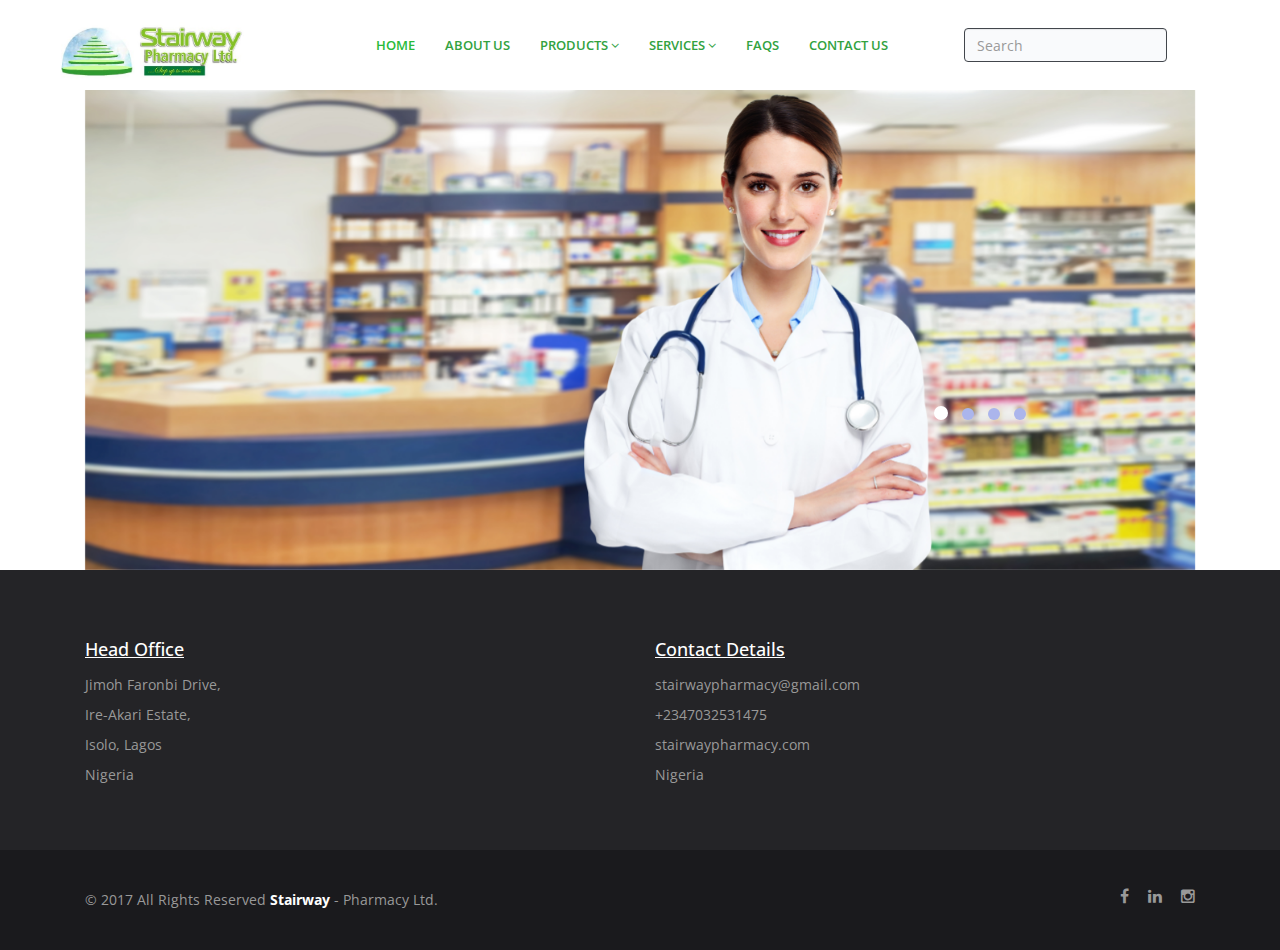
<file: index.html>
<!DOCTYPE html>
<html lang="en">
<head>
    <meta charset="utf-8">
    <meta http-equiv="X-UA-Compatible" content="IE=edge">
    <meta name="viewport" content="width=device-width, initial-scale=1">
    <meta name="description" content="">
    <meta name="keyword" content="your keyword goes to here">
    <meta name="author" content="themexriver">
    <title>Stairway</title>
	<link href="images/favico.png" rel="shortcut icon" />
    <link href="font-awesome/css/font-awesome.min.css" rel="stylesheet">
    <link href="css/bootstrap.min.css" rel="stylesheet">
    <link href='https://fonts.googleapis.com/css?family=Open+Sans:400,300,600,700' rel='stylesheet' type='text/css'>
    <link href='https://fonts.googleapis.com/css?family=Bree+Serif' rel='stylesheet' type='text/css'>
    <link href="css/owl.carousel.css" rel="stylesheet">
    <link href="css/owl.theme.css" rel="stylesheet">
    <link href="css/nivo-lightbox.css" rel="stylesheet">
    <link href="css/style.css" rel="stylesheet">
    <link href="css/media-query.css" rel="stylesheet">

    <!-- HTML5 shim and Respond.js for IE8 support of HTML5 elements and media queries -->
    <!--[if lt IE 9]>
    <script src="https://oss.maxcdn.com/html5shiv/3.7.2/html5shiv.min.js"></script>
    <script src="https://oss.maxcdn.com/respond/1.4.2/respond.min.js"></script>
    <![endif]-->
</head>

<body>
    <header>
        <nav class="navbar">
            <div class="container">
                <div class="navbar-header">
                    <button type="button" class="navbar-toggle collapsed" data-toggle="collapse" data-target="#navbar" aria-expanded="false" aria-controls="navbar">
                    <span class="sr-only">Toggle navigation</span>
                    <span class="icon-bar"></span>
                    <span class="icon-bar"></span>
                    <span class="icon-bar"></span>
                    </button>
                    <a class="navbar-brand" href="#"><img src="images/logo.jpg" alt="Logo"></a>
                </div>
				
				
				
				
				
                <div id="navbar" class="collapse navbar-collapse">
                    <ul class="nav navbar-nav">
                        <li class="active"><a href="index.html">Home</a></li>
                        <li><a href="about.html">About Us</a></li>
                        <li class="dropdown">
                            <a href="#" class="dropdown-toggle" data-toggle="dropdown" role="button" aria-haspopup="true" aria-expanded="false">Products <i class="fa fa-angle-down"></i></a>
                            <ul class="dropdown-menu">
                                <li><a href="drugs.html">Drugs</a></li>
                               <li><a href="medical-equipment.html">Medical Equipment</a></li>
                                 <li><a href="mother-baby.html">Mother and Baby</a></li>
								<li><a href="essentials.html">Everyday Essentials</a></li>
                            </ul>
                        </li>
                        <li class="dropdown">
                            <a href="#" class="dropdown-toggle" data-toggle="dropdown" role="button" aria-haspopup="true" aria-expanded="false">Services <i class="fa fa-angle-down"></i></a>
                            <ul class="dropdown-menu">
                                <li><a href="portfolio.html">Medical Checkup</a></li>
                                <li><a href="portfolio-details.html">Fitness Center</a></li>
								<li><a href="portfolio-details.html">Other Services</a></li>
                            </ul>
                        </li>
                        <li><a href="services.html">FAQs</a></li>
                        <li><a href="contact.html">Contact Us</a></li>
                    </ul>
                    <form class="navbar-form navbar-right">
                        <div class="form-group search-input">
                            <input type="text" class="form-control" placeholder="Search">
                        </div>
                        <span>
                            <i class="fa fa-search"></i>
                            <input type="submit" class="btn btn-default" id="submit-button" value="" />
                        </span>
                    </form>
                </div>

            </div>
        </nav> <!-- end of navigation -->
        
        <div class="home-slider row">
            <div class="main-slider">
                <div>
                    <div class="overlay"></div>
                    <img src="images/home/slider/slider-1.jpg" alt="Slider picture">
                    <div class="container">
                        <div>
                            
                            
                        </div>
                    </div>
                </div>

                <div>
                    <div class="overlay"></div>
                    <img src="images/home/slider/slider-2.jpg" alt="Slider picture">
                    <div class="container">
                        <div>
                            
                        </div>
                    </div>
                </div>

                <div>
                    <div class="overlay"></div>
                    <img src="images/home/slider/slider-3.jpg" alt="Slider picture">
                    <div class="container">
                        <div>
                            
                        </div>
                    </div>
                </div>

                <div>
                    <div class="overlay"></div>
                    <img src="images/home/slider/slider-4.jpg" alt="Slider picture">
                    <div class="container">
                        <div>
                            
                        </div>
                    </div>
                </div>
            </div>
       </div> <!-- end of main slider -->
    </header> <!-- end of header -->

    

    

    <footer>
        <div class="row">
            <div class="container">
               
                <div class="col col-sm-6">
                    <h3>Head Office</h3>
                    <p>Jimoh Faronbi Drive,<br>Ire-Akari Estate,<br>Isolo, Lagos<br> Nigeria </p>
                </div>

                <div class="col col-sm-6">
                    <h3>Contact Details</h3>
                    <p>stairwaypharmacy@gmail.com <br> +2347032531475 <br> stairwaypharmacy.com <br>Nigeria</p>
                </div>
            </div>
        </div> <!-- end of row -->

        <div class="row copyright">
            <div class="container">
                <div class="col col-sm-9">
                    <p>&copy; 2017 All Rights Reserved <span class="theme-highlights">Stairway</span> - Pharmacy Ltd.</p>
                </div>

                <div class="col col-sm-3">
                    <ul>
                        <li><a href="#"><i class="fa fa-facebook"></i></a></li>
                        <li><a href="#"><i class="fa fa-linkedin"></i></a></li>
                        <li><a href="#"><i class="fa fa-instagram"></i></a></li>
                       
                    </ul>
                </div>
            </div>
        </div>
    </footer>    

    <script src="js/jquery-1.11.3.min.js"></script>
    <script src="js/bootstrap.min.js"></script>
    <script src="js/owl.carousel.min.js"></script>
    <script src="js/nivo-lightbox.min.js"></script>
    <script src="js/jquery.animateNumber.min.js"></script>
    <script src="js/parallax.min.js"></script>
    <script src="js/jquery.appear.js"></script>
    <script src="js/index-script.js"></script>
    <script src="js/common-script.js"></script>
</body>
</html>
</file>
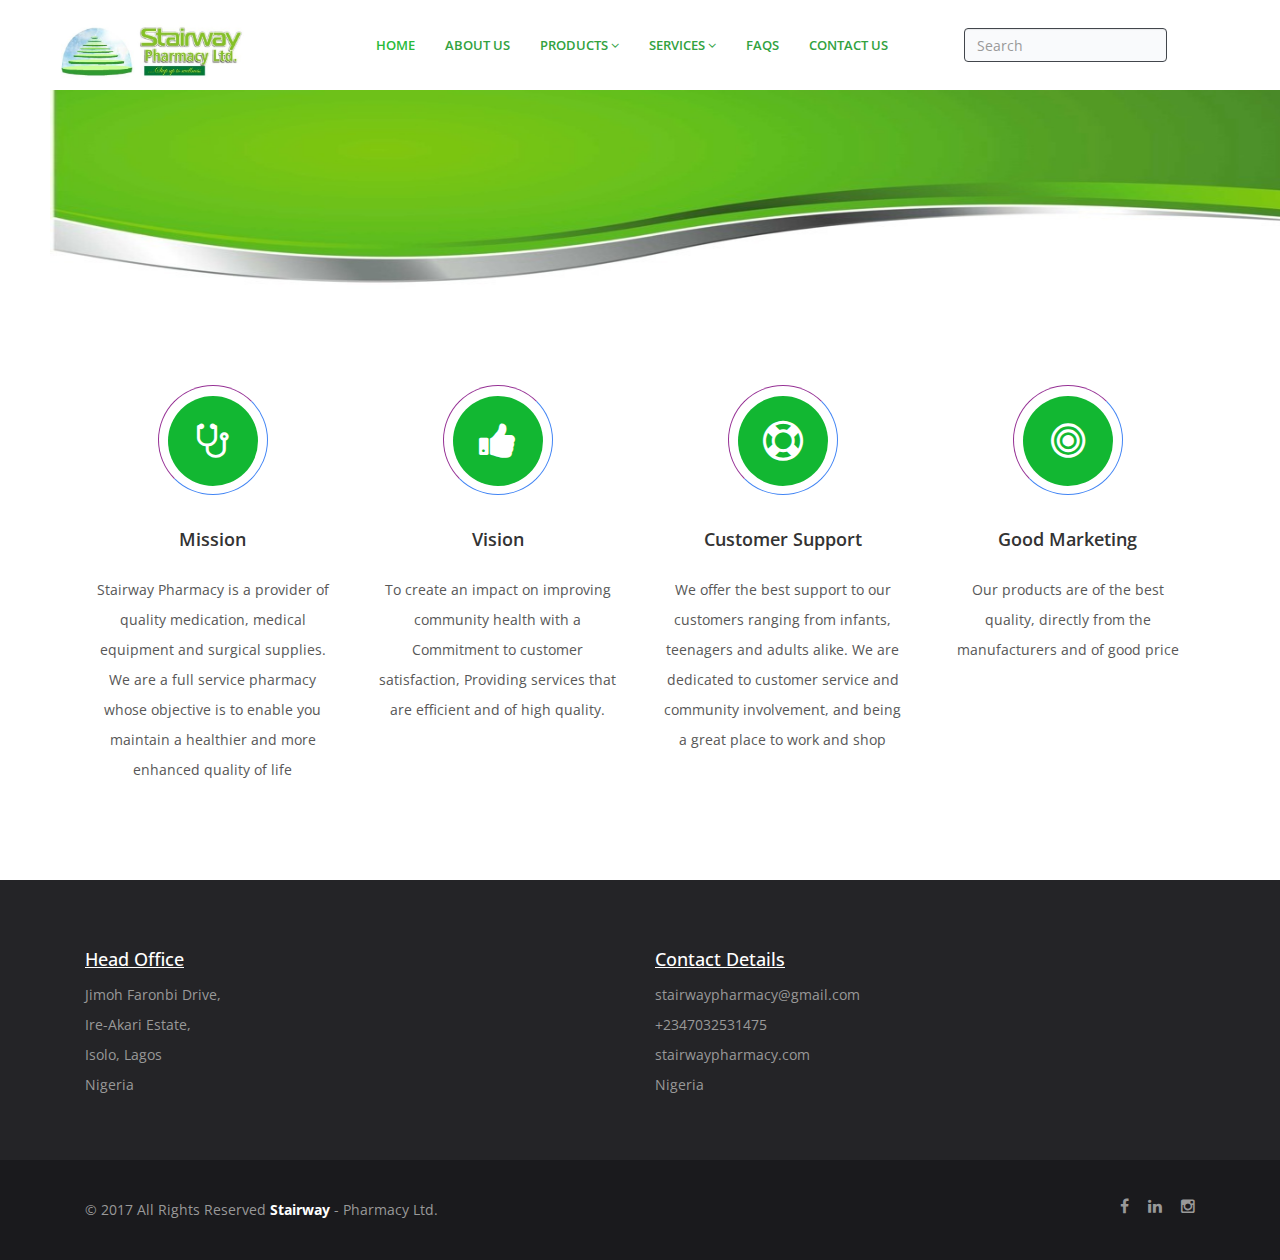
<file: about.html>
<!DOCTYPE html>
<html lang="en">
<head>
    <meta charset="utf-8">
    <meta http-equiv="X-UA-Compatible" content="IE=edge">
    <meta name="viewport" content="width=device-width, initial-scale=1">
    <meta name="description" content="">
    <meta name="keyword" content="your keyword goes to here">
    <meta name="author" content="themexriver">
    <title>Stairway</title>
    <link href="font-awesome/css/font-awesome.min.css" rel="stylesheet">
    <link href="css/bootstrap.min.css" rel="stylesheet">
    <link href='https://fonts.googleapis.com/css?family=Open+Sans:400,300,600,700' rel='stylesheet' type='text/css'>
    <link href='https://fonts.googleapis.com/css?family=Bree+Serif' rel='stylesheet' type='text/css'>
    <link href="css/owl.carousel.css" rel="stylesheet">
    <link href="css/owl.theme.css" rel="stylesheet">
    <link href="css/nivo-lightbox.css" rel="stylesheet">
    <link href="css/style.css" rel="stylesheet">
    <link href="css/media-query.css" rel="stylesheet">

    <!-- HTML5 shim and Respond.js for IE8 support of HTML5 elements and media queries -->
    <!--[if lt IE 9]>
    <script src="https://oss.maxcdn.com/html5shiv/3.7.2/html5shiv.min.js"></script>
    <script src="https://oss.maxcdn.com/respond/1.4.2/respond.min.js"></script>
    <![endif]-->
</head>

<body>
    <header>
          <nav class="navbar">
            <div class="container">
                <div class="navbar-header">
                    <button type="button" class="navbar-toggle collapsed" data-toggle="collapse" data-target="#navbar" aria-expanded="false" aria-controls="navbar">
                    <span>Toggle navigation</span>
                    <span class="icon-bar"></span>
                    <span class="icon-bar"></span>
                    <span class="icon-bar"></span>
                    </button>
                    <a class="navbar-brand" href="#"><img src="images/logo.jpg" alt="Logo"></a>
                </div>
				
				
				
				
				
                <div id="navbar" class="collapse navbar-collapse">
                    <ul class="nav navbar-nav">
                        <li class="active"><a href="index.html">Home</a></li>
                        <li><a href="about.html">About Us</a></li>
                        <li class="dropdown">
                            <a href="#" class="dropdown-toggle" data-toggle="dropdown" role="button" aria-haspopup="true" aria-expanded="false">Products <i class="fa fa-angle-down"></i></a>
                            <ul class="dropdown-menu">
                                <li><a href="drugs.html">Drugs</a></li>
                               <li><a href="medical-equipment.html">Medical Equipment</a></li>
                                 <li><a href="mother-baby.html">Mother and Baby</a></li>
								<li><a href="essentials.html">Everyday Essentials</a></li>
                            </ul>
                        </li>
                        <li class="dropdown">
                            <a href="#" class="dropdown-toggle" data-toggle="dropdown" role="button" aria-haspopup="true" aria-expanded="false">Services <i class="fa fa-angle-down"></i></a>
                            <ul class="dropdown-menu">
                                <li><a href="portfolio.html">Medical Checkup</a></li>
                                <li><a href="portfolio-details.html">Fitness Center</a></li>
								<li><a href="portfolio-details.html">Other Services</a></li>
                            </ul>
                        </li>
                        <li><a href="services.html">FAQs</a></li>
                        <li><a href="contact.html">Contact Us</a></li>
                    </ul>
                    <form class="navbar-form navbar-right">
                        <div class="form-group search-input">
                            <input type="text" class="form-control" placeholder="Search">
                        </div>
                        <span>
                            <i class="fa fa-search"></i>
                            <input type="submit" class="btn btn-default" id="submit-button" value="" />
                        </span>
                    </form>
                </div>

            </div>
        </nav> <!-- end of navigation -->
        
		<div>
            <div>
                <div>
                    <div></div>
                    <img class="aboutbanner" src="images/home/slider/slider-6.jpg" alt="Slider picture">
                    <style>
                        .aboutbanner{
                            margin-right: auto;
                           
                            padding-left: 50px;
                            padding-right: 100px; 
                            height: 200px;
                            width: 1400px;
                        }
                    </style>
                    <div class="container">
                        <div>
                            
                            
                        </div>
                    </div>
                </div>
	
     
    </header> <!-- end of header -->

	
    <section class="offer section-padding">
        <div class="row">
            <div class="container">
                <div class="col col-sm-3 col-xs-6">
                    <span>
                       <i class="fa fa-stethoscope"></i>
                    </span>
                    <h3>Mission</h3>
                    <p>Stairway Pharmacy is a provider of quality medication, medical equipment and surgical supplies. We are a full service pharmacy whose objective is to enable you maintain a healthier and more enhanced quality of life </p>
                </div>
                <div class="col col-sm-3 col-xs-6">
                    <span>
                        <i class="fa fa-thumbs-up"></i>
                    </span>
                    <h3>Vision</h3>
                    <p> To create an impact on improving community health with a Commitment to customer satisfaction,
Providing services that are efficient and of high quality.</p>
                </div>
                <div class="col col-sm-3 col-xs-6">
                    <span>
                        <i class="fa fa-life-ring"></i>
                    </span>
                    <h3>Customer Support</h3>
                    <p>We offer the best support to our customers ranging from infants, teenagers and adults alike. We are dedicated to customer service and community involvement, and being a great place to work and shop </p>
                </div>
                <div class="col col-sm-3 col-xs-6">
                    <span>
                        <i class="fa fa-bullseye"></i>
                    </span>
                    <h3>Good Marketing</h3>
                    <p>Our products are of the best quality, directly from the manufacturers and of good price </p>
                </div>
            </div> <!-- end of container -->
        </div> <!-- end of row -->
    </section> <!-- end of offer -->

    </div>


    <footer>
        <div class="row">
            <div class="container">
               
                <div class="col col-sm-6">
                    <h3>Head Office</h3>
                    <p>Jimoh Faronbi Drive,<br>Ire-Akari Estate,<br>Isolo, Lagos<br> Nigeria </p>
                </div>

                <div class="col col-sm-6">
                    <h3>Contact Details</h3>
                    <p>stairwaypharmacy@gmail.com <br> +2347032531475 <br> stairwaypharmacy.com <br>Nigeria</p>
                </div>
            </div>
        </div> <!-- end of row -->

        <div class="row copyright">
            <div class="container">
                <div class="col col-sm-9">
                    <p>&copy; 2017 All Rights Reserved <span class="theme-highlights">Stairway</span> - Pharmacy Ltd.</p>
                </div>

                <div class="col col-sm-3">
                    <ul>
                        <li><a href="#"><i class="fa fa-facebook"></i></a></li>
                        <li><a href="#"><i class="fa fa-linkedin"></i></a></li>
                        <li><a href="#"><i class="fa fa-instagram"></i></a></li>
                       
                    </ul>
                </div>
            </div>
        </div>
    </footer>    

    <script src="js/jquery-1.11.3.min.js"></script>
    <script src="js/bootstrap.min.js"></script>
    <script src="js/owl.carousel.min.js"></script>
    <script src="js/nivo-lightbox.min.js"></script>
    <script src="js/jquery.animateNumber.min.js"></script>
    <script src="js/parallax.min.js"></script>
    <script src="js/jquery.appear.js"></script>
    <script src="js/index-script.js"></script>
    <script src="js/common-script.js"></script>
</body>
</html>
</file>
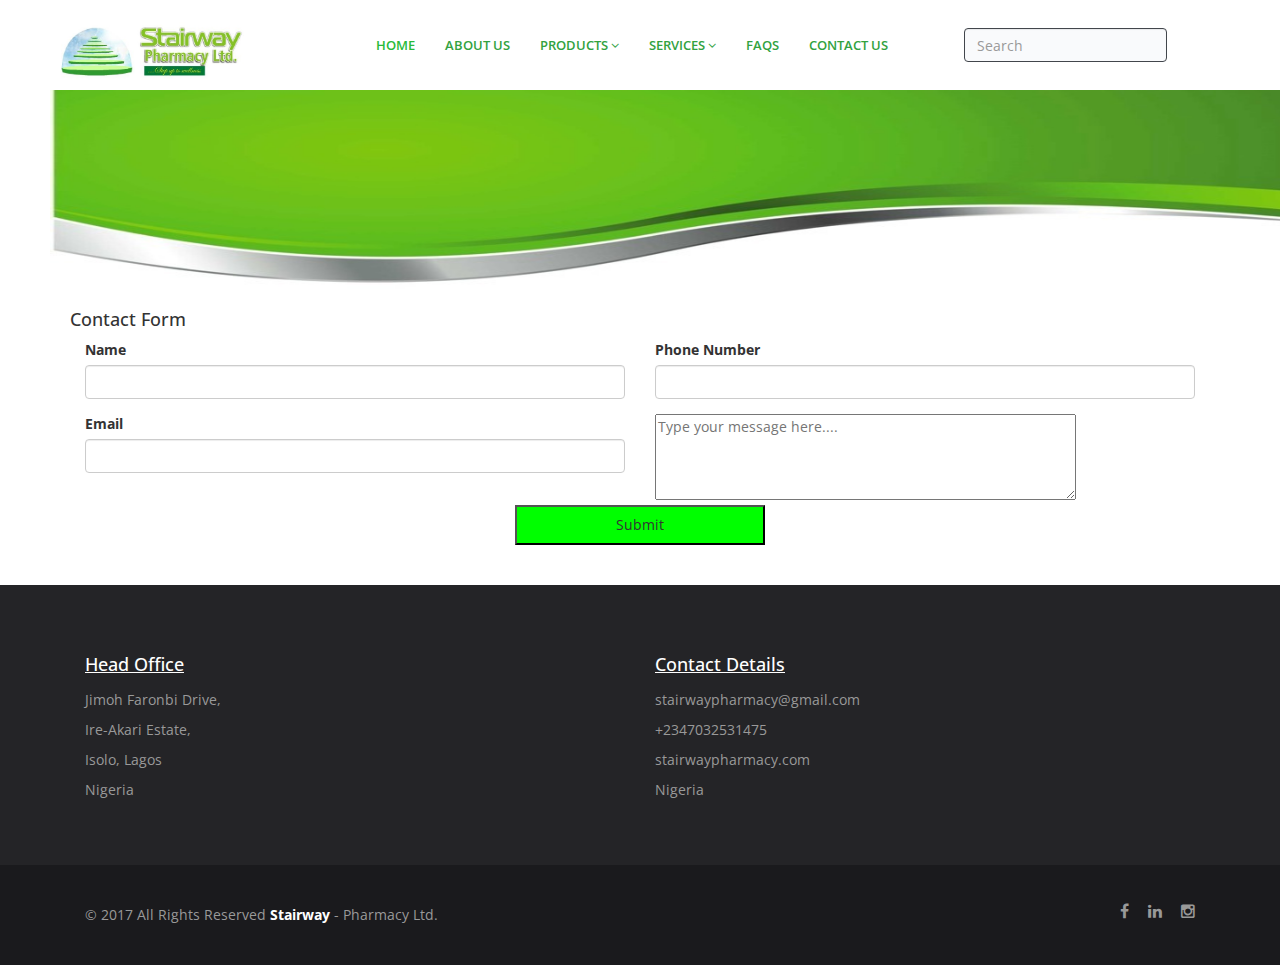
<file: contact.html>
<!DOCTYPE html>
<html lang="en">
<head>
    <meta charset="utf-8">
    <meta http-equiv="X-UA-Compatible" content="IE=edge">
    <meta name="viewport" content="width=device-width, initial-scale=1">
    <meta name="description" content="">
    <meta name="keyword" content="your keyword goes to here">
    <meta name="author" content="themexriver">
    <title>Stairway</title>
    <link href="font-awesome/css/font-awesome.min.css" rel="stylesheet">
    <link href="css/bootstrap.min.css" rel="stylesheet">
    <link href='https://fonts.googleapis.com/css?family=Open+Sans:400,300,600,700' rel='stylesheet' type='text/css'>
    <link href='https://fonts.googleapis.com/css?family=Bree+Serif' rel='stylesheet' type='text/css'>
    <link href="css/owl.carousel.css" rel="stylesheet">
    <link href="css/owl.theme.css" rel="stylesheet">
    <link href="css/nivo-lightbox.css" rel="stylesheet">
    <link href="css/style.css" rel="stylesheet">
    <link href="css/media-query.css" rel="stylesheet">

    <!-- HTML5 shim and Respond.js for IE8 support of HTML5 elements and media queries -->
    <!--[if lt IE 9]>
    <script src="https://oss.maxcdn.com/html5shiv/3.7.2/html5shiv.min.js"></script>
    <script src="https://oss.maxcdn.com/respond/1.4.2/respond.min.js"></script>
    <![endif]-->
</head>

<body>
    <header>
          <nav class="navbar">
            <div class="container">
                <div class="navbar-header">
                    <button type="button" class="navbar-toggle collapsed" data-toggle="collapse" data-target="#navbar" aria-expanded="false" aria-controls="navbar">
                    <span>Toggle navigation</span>
                    <span class="icon-bar"></span>
                    <span class="icon-bar"></span>
                    <span class="icon-bar"></span>
                    </button>
                    <a class="navbar-brand" href="#"><img src="images/logo.jpg" alt="Logo"></a>
                </div>
				
				
				
				
				
                <div id="navbar" class="collapse navbar-collapse">
                    <ul class="nav navbar-nav">
                        <li class="active"><a href="index.html">Home</a></li>
                        <li><a href="about.html">About Us</a></li>
                        <li class="dropdown">
                            <a href="#" class="dropdown-toggle" data-toggle="dropdown" role="button" aria-haspopup="true" aria-expanded="false">Products <i class="fa fa-angle-down"></i></a>
                            <ul class="dropdown-menu">
                                <li><a href="drugs.html">Drugs</a></li>
                               <li><a href="medical-equipment.html">Medical Equipment</a></li>
                                 <li><a href="mother-baby.html">Mother and Baby</a></li>
								<li><a href="essentials.html">Everyday Essentials</a></li>
                            </ul>
                        </li>
                        <li class="dropdown">
                            <a href="#" class="dropdown-toggle" data-toggle="dropdown" role="button" aria-haspopup="true" aria-expanded="false">Services <i class="fa fa-angle-down"></i></a>
                            <ul class="dropdown-menu">
                                <li><a href="portfolio.html">Medical Checkup</a></li>
                                <li><a href="portfolio-details.html">Fitness Center</a></li>
								<li><a href="portfolio-details.html">Other Services</a></li>
                            </ul>
                        </li>
                        <li><a href="services.html">FAQs</a></li>
                        <li><a href="contact.html">Contact Us</a></li>
                    </ul>
                    <form class="navbar-form navbar-right">
                        <div class="form-group search-input">
                            <input type="text" class="form-control" placeholder="Search">
                        </div>
                        <span>
                            <i class="fa fa-search"></i>
                            <input type="submit" class="btn btn-default" id="submit-button" value="" />
                        </span>
                    </form>
                </div>

            </div>
        </nav> <!-- end of navigation -->
        
		<div>
            <div>
                <div>
                    
                    <img class="aboutbanner" src="images/home/slider/slider-6.jpg" alt="Slider picture">
                    <style>
                        .aboutbanner{
                            margin-right: auto;
                           
                            padding-left: 50px;
                            padding-right: 100px; 
                            height: 200px;
                            width: 1400px;
                        }
                    </style>
                    <div class="container">
                        
                    </div>
                </div>
            </div>
        </div>
	
     
    </header> <!-- end of header -->

<div class="container">  
<form id="contact" action="" method="post">
        <h3>Contact Form</h3>
  <div class="col col-sm-6">
    <div class="form-group">
            <label for ="name">Name</label>
            <input type="text" class="form-control" id="name">
    </div>
      
    <div class="form-group">
             <label for ="email">Email</label>
            <input type="email" class="form-control" id="email">
    </div>
    </div>
    
    <div class="col col-sm-6">
    <div class="form-group">
            <label for ="phone">Phone Number</label>
            <input type="text" class="form-control" id="phone">
    </div>
   
      
            <textarea placeholder="Type your message here...." rows="4" cols="50" required></textarea>
     </div>
    <div class="submitbuttondiv">
      <button type="submit" class="submitbutton" >Submit</button>
    </div>
   
    
        <style>
            .submitbutton{
                
                background-color:lime;
                text-align: center;
                width: 250px;
                height: 40px;
                margin: auto;
                display: inline-block;
                
             }
            
            .submitbutton:hover {
                background-color: #3e8e41
            }
             
            .submitbuttondiv{
                text-align: center;
            }

            .submitbutton:active {
                background-color: #3e8e41;
                box-shadow: 0 5px #666;
                transform: translateY(4px);
            }
        </style>

</form>

</div>
    
<br>
<br>
    
    <footer>
        <div class="row">
            <div class="container">
               
                <div class="col col-sm-6">
                    <h3>Head Office</h3>
                    <p>Jimoh Faronbi Drive,<br>Ire-Akari Estate,<br>Isolo, Lagos<br> Nigeria </p>
                </div>

                <div class="col col-sm-6">
                    <h3>Contact Details</h3>
                    <p>stairwaypharmacy@gmail.com <br> +2347032531475 <br> stairwaypharmacy.com <br>Nigeria</p>
                </div>
            </div>
        </div> <!-- end of row -->

        <div class="row copyright">
            <div class="container">
                <div class="col col-sm-9">
                    <p>&copy; 2017 All Rights Reserved <span class="theme-highlights">Stairway</span> - Pharmacy Ltd.</p>
                </div>

                <div class="col col-sm-3">
                    <ul>
                        <li><a href="#"><i class="fa fa-facebook"></i></a></li>
                        <li><a href="#"><i class="fa fa-linkedin"></i></a></li>
                        <li><a href="#"><i class="fa fa-instagram"></i></a></li>
                       
                    </ul>
                </div>
            </div>
        </div>
    </footer>    

    <script src="js/jquery-1.11.3.min.js"></script>
    <script src="js/bootstrap.min.js"></script>
    <script src="js/owl.carousel.min.js"></script>
    <script src="js/nivo-lightbox.min.js"></script>
    <script src="js/jquery.animateNumber.min.js"></script>
    <script src="js/parallax.min.js"></script>
    <script src="js/jquery.appear.js"></script>
    <script src="js/index-script.js"></script>
    <script src="js/common-script.js"></script>
</body>
</html>
</file>
<file: css/style.css>
/*
Theme Name:  ABCD
Theme URI: http://themexriver.com/abcd/
Author: themexriver
Description: ABCD mordern corporate theme
Version: 1.0
*/





/*--------------------------------------------------------------
>>> TABLE OF CONTENTS:
----------------------------------------------------------------

#0.1	Theme Reset Style
#0.2	Global Elements 

=========================================================
1.	index page
=========================================================
#1.1	header
#1.2	offer
#1.3	intro
#1.4	our-portfolio
#1.5	become-a-part
#1.6	features
#1.7	intro-2
#1.8	number
#1.9	testimonials
#1.10	services
#1.11	partners
#1.12	pricing
#1.13	home-video-section
#1.14	become-a-part-common
#1.15	why-choose-us
#1.16	tweets
#1.17	our-blog 
#1.18	contact
#1.19	footer


=========================================================
2.	about-us
=========================================================
#2.1	header
#2.2	about-section-video
#2.3	testimonials
#2.4	partners


=========================================================
3.	services
=========================================================
#3.1	wp
#3.2	web
#3.3	best-services


=========================================================
4.	portfolio
=========================================================
#4.1	projects


=========================================================
5.	portfolio-details
=========================================================
#5.1	portfolio-details-portfolio
#5.2	tweets
#5.3	may-also-like
#5.4	work-together


=========================================================
6.	contact page
=========================================================
#6.1	contact


=========================================================
7.	blog
=========================================================
#7.1	blog-main-content
#7.2	slidebar
#7.3	blog-postes


=========================================================
8.	blog-details
=========================================================
#8.1	blog-header
#8.2	sidebar
#8.3	blog-postes


=========================================================
9.	404
=========================================================
#9.1	header
#9.2	content-404


--------------------------------------------------------------*/


/*--------------------------------------------------------------
#0.1	Theme Reset Style
--------------------------------------------------------------*/
body {
	font-family: 'Open Sans', sans-serif;
	font-size: 14px;
}

h1 {
	font-family: 'Bree Serif', serif;
}

h2 {
	font-size: 36px;
	font-weight: lighter;
	color: #fff;
	margin: 0;
	text-transform: capitalize;
}

h3 {
	font-size: 18px;
	color: #333333;
}

a {
	font-size: 14px;
	text-transform: uppercase;
}

a:hover,
a:focus {
	text-decoration: none !important;
}

p {
	color: #575757;
	line-height: 30px;
}

ul {
	list-style-type: none;
	padding-left: 0;
	margin: 0;
}

input:focus {
	outline: none !important;
	box-shadow: none !important;
}



/*--------------------------------------------------------------
#0.2	Global Elements 
--------------------------------------------------------------*/
header .header-title {
	position: relative;
	text-align: center;
	color: #fff;
}

header .header-title img {
	width: 100%;
}

header .header-title .center {
	position: absolute;
	left: 0%;
	top: 50%;
	z-index: 5;
	-webkit-transform: translateY(-50%);
	transform: translateY(-50%);
}

header .header-title h1 {
	font-family: 'Open Sans', sans-serif;
	font-size: 70px;
	font-weight: normal;
	text-transform: uppercase;
}

header .header-title p {
	font-size: 25px;
	font-weight: lighter;
	color: #fff;
}

header .navbar .navbar-nav > li.active a {
	color: #29ba3a;
}

header .navbar .dropdown-menu .active a {
	background: #1f252f !important;
	color: #0a5822;
}

header .navbar .dropdown-menu li:hover a {
	background-color: #fff !important;
}

.section-padding {
	padding: 95px 0;
    
}

.section-heading {
	text-align: center;
	padding-bottom: 100px;
	
    position: absolute;
}

.section-heading h2 {
	padding-bottom: 60px;
	position: relative;
}

section h2:after {
	content: "";
	background: -webkit-linear-gradient(top, #8a3099, #5074e2);
	background: -moz-linear-gradient(top, #8a3099, #5074e2);
	background: -o-linear-gradient(top, #8a3099, #5074e2);
	background: -ms-linear-gradient(top, #8a3099, #5074e2);
	background: linear-gradient(top, #8a3099, #5074e2);
	display: inline-block;
	width: 100px;
	height: 1px;
	position: absolute;
	left: 50%;
	top: 60px;
	-webkit-transform: translate(-50%);
	transform: translate(-50%);
}

.section-heading h2:after {
	content: "";
	background: -webkit-linear-gradient(top, #8a3099, #5074e2);
	background: -moz-linear-gradient(top, #8a3099, #5074e2);
	background: -o-linear-gradient(top, #8a3099, #5074e2);
	background: -ms-linear-gradient(top, #8a3099, #5074e2);
	background: linear-gradient(top, #8a3099, #5074e2);
	display: inline-block;
	width: 100px;
	height: 1px;
	position: absolute;
	left: 50%;
	top: 71px;
	-webkit-transform: translate(-50%);
	transform: translate(-50%);
}

.section-heading p {
	font-size: 18px;
	font-weight: lighter;
	color: #999999 !important;
	margin-bottom: 0;
}

.overlay {
	width: 100%;
	height: 100%;
	position: absolute;
	left: 0;
	top: 0;
}

.theme-highlights {
	font-weight: bold;
	color: #fff;
}

/*video*/
.video {
	width: 100%;
	position: relative;
	text-align: center;
	overflow: hidden;
}

.video .overlay {
	background: -webkit-linear-gradient(top, rgba(0,0,0, 0.2), rgba(0,0,0, 0.7));
	background: -moz-linear-gradient(top, rgba(0,0,0, 0.2), rgba(0,0,0, 0.7));
	background: -o-linear-gradient(top, rgba(0,0,0, 0.2), rgba(0,0,0, 0.7));
	background: -ms-linear-gradient(top, rgba(0,0,0, 0.2), rgba(0,0,0, 0.7));
	background: linear-gradient(top, rgba(0,0,0, 0.2), rgba(0,0,0, 0.7));
}

.video .row,
.video .col {
	height: 100%;
}


.video a {
	background: -webkit-linear-gradient(top, rgba(144,38,141, 0.6), rgba(66,133,244, 0.6));
	background: -moz-linear-gradient(top, rgba(144,38,141, 0.6), rgba(66,133,244, 0.6));
	background: -o-linear-gradient(top, rgba(144,38,141, 0.6), rgba(66,133,244, 0.6));
	background: -ms-linear-gradient(top, rgba(144,38,141, 0.6), rgba(66,133,244, 0.6));
	background: linear-gradient(top, rgba(144,38,141, 0.6), rgba(66,133,244, 0.6));
	display: inline-block;
	width: 90px;
	height: 90px;
	line-height: 90px;
	color: #fff;
	font-size: 30px;
	border-radius: 50%;
	position: absolute;
	top: 50%;
	left: 50%;
	-webkit-transform: translate(-50%, -50%);
	transform: translate(-50%, -50%);
	z-index: 5;
}


/*nivo plugin customize*/
.nivo-lightbox-overlay {
	background-color: rgba(0,0,0, 0.9);
}

.nivo-lightbox-overlay .nivo-lightbox-nav {
	display: none;
}

.nivo-lightbox-overlay .nivo-lightbox-close {
	background: url(../images/close.png) no-repeat;
	display: block;
    width: 45px;
    height: 45px;
    text-indent: -9999px;
    padding: 5px;
    opacity: 1;
}

.parallax-window {
    min-height: 400px;
    background: transparent;
}

a.back-to-top {
	display: none;
	width: 60px;
	height: 60px;
	text-align: center;
	position: fixed;
	z-index: 999;
	right: 20px;
	bottom: 20px;
	background-color: rgba(0, 0, 0, 0.8);
	background-position:  center 43%;
	line-height: 65px;
	color: #fff;
}




/*--------------------------------------------------------------
#1.1	header
--------------------------------------------------------------*/
header {
	overflow: hidden;
}


/*nvigation*/
header .navbar {
	background-color: #fff;
	border: 0;
	border-radius: 0;
	margin-bottom: 0;
}

header .navbar-brand {
	padding-left: 0;
	margin-right: 100px;
	margin-top: 20px;
}


.navbar-brand {
    float:left;
    height:50px;
    padding:1px 15px;
    font-size:18px;
    line-height:15px}

.navbar-brand:focus,.navbar-brand:hover {
    text-decoration:none
}

.navbar-brand>img{
    display:block
    width:250px;
    height:60px;
}

header .navbar a {
	font-size: 13px;
	color: #32a23f;
	font-weight: 600;
	text-transform:uppercase;
	padding-top: 0;
	padding-bottom: 0;
	line-height: 90px;
}

header .navbar a:hover {
	background: none;
	color: #12dd49;
}

header .navbar ul li a:focus {
	background: none !important;
}

header .navbar form {
	margin: 28px 0 0;
	padding-right: 0;
}


/*drop down menu setting*/
header .dropdown-toggle {
	background: none !important;
}

header .dropdown-menu {
	width: 180px;
	padding-top: 0;
	padding-bottom: 0;
	border: none;
}

header .dropdown-menu li {
	border-bottom: 1px solid #353b45;
}

header .dropdown-menu li:last-child {
	border-bottom: 0;
}

header .dropdown-menu a {
	background-color: #f9fafc;
	line-height: 45px;
}

header .dropdown-menu a:hover {
	background-color: #64d94e;
}

/*navigation search*/
header .navbar-form input {
	background-color: #f9fafc;
	border: 1px solid #42464c;
	color: #fff;
}

header .navbar-form input:focus {
	box-shadow: none !important;
}

header .navbar-form span {
	display: inline-block;
	position: relative;
}

header .navbar-form span input {
	background: none;
	display: inline-block;
	padding: 2px 12px;
	border: 0;
	position: relative;
	z-index: 2;
}

header .navbar-form span input:hover,
header .navbar-form span input:active,
header .navbar-form span input:focus {
	background: none !important;
	border: 0 !important;
	outline: 0 !important;
}

header .navbar-form i {
	font-size: 16px;
	color: #fff;
	position: absolute;
	right: 3px;
	top: 3px;
	z-index: 1;
}


/*home-slider*/
.home-slider {
	position: relative;
	overflow: hidden;
}

img .overlay{
    width: 100%;
    padding-left: 100px;
    padding-right: 100px;
    height: 50%;
}

header .overlay {
	
	width: 90%;
	height: 200%;
	position: absolute;
	bottom: 0;
	left: 1;
	z-index: 1;
}

.home-slider img {
	width: 100%;
    padding-left: 100px;
    padding-right: 100px;
    height: 50%;
}

.home-slider .container {
	height: 0 !important;
	color: #fff;
	text-align: center;
}

#slider2 {
   width: 100%;
    padding-left: 100px;
    padding-right: 100px;
    height: 50%;
}

.home-slider .container > div {
	position: relative !important;
    left: 50%;
    z-index: 1000;
    -webkit-transform: translate(-50%);
    transform: translate(-50%);
    bottom: 450px !important;
}

.home-slider .container div {
	position: absolute;
	bottom: 0;
    
}

.home-slider .container h1 {
	font-size: 72px;
}

.home-slider .container h1 span {
	display: block;
}

.home-slider .container p {
	color: #fff;
	font-size: 36px;
	font-weight: lighter;
	margin: 20px 0 30px;
}

.home-slider .container p + a {
	display: inline-block;
	margin-right: 20px;
}

.home-slider .container a {
	background-color: rgba(0,0,0, 0.5);
	color: #fff;
	font-size: 13px;
	font-weight: 600;
	text-transform: uppercase;
	line-height: 50px;
	padding: 0 40px;
	border: 1px solid #1b345e;
	-webkit-transition: 0.3s;
	transition: 0.3s;
}

.home-slider .container a:hover {
	background-color: transparent;
	border-color: #fff;
}

/*slider pagination*/
.home-slider .owl-controls {
	position: absolute;
	right: 20%;
	bottom: 140px;
}

.home-slider .owl-pagination .owl-page span {
	background-color: #abb5ec;
}

.home-slider .owl-pagination .active span {
	width: 14px;
	height: 14px;
	background: #fff;
}





/*--------------------------------------------------------------
#1.2	offer
--------------------------------------------------------------*/
.offer {
	overflow: hidden;
	text-align: center;
}

/*offer icons*/
.offer .col span {
	display: inline-block;
	width: 110px;
	height: 110px;
	border: 1px solid #963195;
	border-top-color: #963195;
	border-right-color: #4285f4;
	border-bottom-color: #4285f4;
	border-left-color: #963195;
	border-radius: 50%;
	color: #fff;
	position: relative;
}

.offer .col span:before {
	content: "";
	background: -webkit-linear-gradient(top, #2c7638, #09430b);
	background: -moz-linear-gradient(top, #2c7638, #09430b);
	background: -o-linear-gradient(top, #2c7638, #09430b);
	background: -ms-linear-gradient(top, #2c7638, #09430b);
	background: linear-gradient(top, #2c7638, #09430b);
	width: 100%;
	height: 100%;
	display: block;
	border-radius: 50%;
	border: 0;
	position: absolute;
	top: 0;
	-webkit-transform: scale(0,0);
	transform: scale(0,0);
	-webkit-transition: all 0.2s ease-in-out;
	transition: all 0.2s ease-in-out;
}

.offer .col span i {
	background-color: #12b732;
	display: inline-block;
	width: 90px;
	height: 90px;
	line-height: 90px;
	font-size: 40px;
	margin-top: 10px;
	border-radius: 50%;
	position: relative;
	z-index: 5;
}


/*offer rest content*/
.offer  h3 {
	font-weight: 600;
	margin: 35px 0 25px;
}

.offer  p {
	margin: 0;
	padding: 0 9px;
} 


/*hover effect*/
.offer .col:hover span {
	border: none;
}

.offer .col:hover span:before {
	-webkit-transform: scale(1,1);
	transform: scale(1,1);
}

.offer .col:hover span i {
	background-color: transparent;
}

.offer .col:hover h3 {
	color: #000;
}



/*--------------------------------------------------------------
#1.3	intro
--------------------------------------------------------------*/
.intro {
	position: relative;
	overflow: hidden;
}

.intro .overlay {
	background-color: rgba(31,37,47, 0.7);
	z-index: 2;
}

.intro .container {
	position: relative;
	z-index: 5;
}

.intro .container h2 {
	color: #fff;
	text-align: center;
	margin-bottom: 60px;
}

.intro .container h2:after {
	background: #fff;
}

.intro .container p {
	font-size: 18px;
	font-weight: lighter;
	color: #fff;
}

.intro .col {
	padding-top: 120px;
}

.intro .middle {
	text-align: center;
	padding-top: 0;
}

.intro .middle div {
	border-radius: 50%;
	padding: 15px;
	margin-bottom: 60px;
	border: 2px solid;
	border-top-color: #963195;
	border-right-color: #4285f4;
	border-bottom-color: #4285f4;
	border-left-color: #963195;
	-webkit-transition: all 0.5s;
	transition: all 0.5s;
}

.rotating-border {
	border-top-color: #4285f4 !important;
	border-right-color: #963195 !important;
	border-bottom-color: #963195 !important;
	border-left-color: #4285f4 !important;
}

.intro .middle img {
	display: block;
	background-color: #eaf5ff;
	margin: 0 auto;
}

.intro .middle a {
	background: -webkit-linear-gradient(top, #8a3099, #5074e2);
	background: -moz-linear-gradient(top, #8a3099, #5074e2);
	background: -o-linear-gradient(top, #8a3099, #5074e2);
	background: -ms-linear-gradient(top, #8a3099, #5074e2);
	background: linear-gradient(top, #8a3099, #5074e2);
	display: inline-block;
	color: #fff;
	font-weight: bold;
	line-height: 55px;
	padding: 0 75px;
	border: 0;
}

.intro .middle a i {
	display: inline-block;
	padding-right: 10px;
}

.intro .middle a:hover {
	background: -webkit-linear-gradient(top, #5074e2, #8a3099);
	background: -moz-linear-gradient(top, #5074e2, #8a3099);
	background: -o-linear-gradient(top, #5074e2, #8a3099);
	background: -ms-linear-gradient(top, #5074e2, #8a3099);
	background: linear-gradient(top, #5074e2, #8a3099);
}



/*--------------------------------------------------------------
#1.4	our-portfolio
--------------------------------------------------------------*/
.our-portfolio {
	padding-bottom: 0;
	overflow: hidden;
}

.our-portfolio .col,
#portfolio #shuffle-wrapper .col {
	padding: 0;
	overflow: hidden;
}

.our-portfolio .col > div,
#portfolio #shuffle-wrapper .col > div,
#portfolio-details .portfolio-details-portfolio .col > div {
	position: relative;
}

.our-portfolio .title,
#portfolio #shuffle-wrapper .title,
#portfolio-details .portfolio-details-portfolio .title {
	background: -webkit-linear-gradient(top, rgba(144,38,141, 0.8), rgba(66,133,244, 0.8));
	background: -moz-linear-gradient(top, rgba(144,38,141, 0.8), rgba(66,133,244, 0.8));
	background: -o-linear-gradient(top, rgba(144,38,141, 0.8), rgba(66,133,244, 0.8));
	background: -ms-linear-gradient(top, rgba(144,38,141, 0.8), rgba(66,133,244, 0.8));
	background: linear-gradient(top, rgba(144,38,141, 0.8), rgba(66,133,244, 0.8));
	width: 100%;
	height: 100%;
	position: absolute;
	left: -100%;
	top: 0;
	text-align: center;
	-webkit-transition: all 0.3s ease-in-out;
	transition: all 0.3s ease-in-out;
}

.our-portfolio .title div,
#portfolio #shuffle-wrapper .title div,
#portfolio-details .portfolio-details-portfolio .title div {
	width: 100%;
	position: absolute;
	left: 50%;
	top: 50%;
	-webkit-transform: translate(-50%, -50%);
	transform: translate(-50%, -50%);
}

.our-portfolio .col h3, 
.our-portfolio .col p,
#portfolio #shuffle-wrapper .col h3,
#portfolio #shuffle-wrapper .col p,
#portfolio-details .portfolio-details-portfolio .col h3,
#portfolio-details .portfolio-details-portfolio .col p {
	color: #fff;
	text-transform: capitalize;
}

.our-portfolio h3 {
	font-weight: lighter;
	line-height: 30px;
	letter-spacing: 2px;
}

/*hover effect*/
.our-portfolio .col > div a:hover .title,
#portfolio #shuffle-wrapper .col > div a:hover .title,
#portfolio-details .portfolio-details-portfolio .col > div a:hover .title {
	left: 0;
}



/*--------------------------------------------------------------
#1.5	become-a-part
--------------------------------------------------------------*/
.become-a-part {
	background: -webkit-linear-gradient(left, #202123 50%, #4285f4 50.1%);
	background: -moz-linear-gradient(left, #202123 50%, #4285f4 50.1%);
	background: -o-linear-gradient(left, #202123 50%, #4285f4 50.1%);
	background: -ms-linear-gradient(left, #202123 50%, #4285f4 50.1%);
	background: linear-gradient(left, #202123 50%, #4285f4 50.1%);
	overflow: hidden;
}

.become-a-part p {
	font-size: 25px;
	font-weight: lighter;
	color: #fff;
}

.become-a-part .col a {
	background-color: transparent;
	display: inline-block;
	color: #fff;
	font-weight: bold;
	line-height: 50px;
	padding: 0 75px;
	margin-left: 30px;
}

.become-a-part .col {
	padding: 80px 0;
}

.become-a-part .left {
	background-color: #202123;
}

.become-a-part .right {
	background-color: #4285f4;
	padding: 74px 0;
}

.become-a-part .col a:hover {
	background-color: #e6e6e6;
    border-color: #adadad;
    color: #333;
}



/*--------------------------------------------------------------
#1.6	features
--------------------------------------------------------------*/
.features {
	overflow: hidden;
}

.features .col div {
	padding-left: 70px;
	padding-bottom: 70px;
	position: relative;
}

.features .col div:last-child {
	padding-bottom: 0;
}

.features .col div span {
	background-repeat: no-repeat;
	display: inline-block;
	position: absolute;
	left: 0;
	top: 0;
}

.features .col div h3 {
	font-weight: 600;
	margin-top: 0;
}

.features .col div p {
	margin-bottom: 0;
}


/*icon images*/
.features .col .icon {
	background-image: url(../images/home/features/icon.png);
	width: 44px;
	height: 46px;
}

.features .col .support {
	background-image: url(../images/home/features/support.png);
	width: 53px;
	height: 47px;
}

.features .col .responsive {
	background-image: url(../images/home/features/responsive.png);
	width: 51px;
	height: 35px;
}

.features .col .retina {
	background-image: url(../images/home/features/retina.png);
	width: 34px;
	height: 46px;
}

.features .col .multi-purpose {
	background-image: url(../images/home/features/multi-purpose.png);
	width: 40px;
	height: 49px;
}

.features .col .plan {
	background-image: url(../images/home/features/plan.png);
	width: 49px;
	height: 46px;
}



/*--------------------------------------------------------------
#1.7	intro-2
--------------------------------------------------------------*/
.intro-2 {
	padding-bottom: 20px;
	position: relative;
	overflow: hidden;
}

.intro-2 .overlay {
	background-color: rgba(66,133,244, 0.8);
	z-index: 2;
}

.intro-2 .container {
	position: relative;
	z-index: 3;
}

.intro-2 .container .iphone {
	width: 200%;
	position: absolute;
	left: 15%;
	top: -20px;
}

.intro-2 h2,
.intro-2 p {
	color: #fff;
}

.intro-2 h2 {
	margin-bottom: 50px;
}

.intro-2 h2:after {
	background: #fff;
	left: 65px;
}

.intro-2 .container .col:first-child p {
	font-size: 18px;
	font-weight: lighter;
}

.intro-2 .container .col:last-child {
	padding-top: 500px;
	padding-left: 100px;
}



/*--------------------------------------------------------------
#1.8	number
--------------------------------------------------------------*/
.number {
	background-color: #1f252f;
	text-align: center;
	overflow: hidden;
}

.number .col {
	padding: 60px 0 80px;
	border-right: 1px dashed #363b44;
}

.number .col i {
	display: block;
	color: #fff;
	font-size: 30px;
	padding: 0 3px;
	position: absolute;
	top: 40px;
	left: 50%;
	-webkit-transform: translate(-50%);
	transform: translate(-50%);
}

.number .col span {
	display: inline-block;
	font-size: 60px;
	color: #9ce08d;
	border: 1px solid #888c91;
	border-radius: 20px;
	padding: 0 15px;
	margin-top: 35px;
}

.number .col p {
	color: #fff;
	font-weight: lighter;
	margin-top: 20px;
	word-wrap: break-word;
}

.number .support {
	border-top: 3px solid #86d375;
}

.number .purchases {
	border-top: 3px solid #1fc6d5;
}

.number .purchases span {
	color: #1fc6d5;
}

.number .cafe {
	border-top: 3px solid #f47272;
}

.number .cafe span {
	color: #f47272;
}

.number .facebook-like {
	border-top: 3px solid #aae980;
}

.number .tweet {
	border-top: 3px solid #9f7bfb;
}

.number .tweet span {
	color: #9f7bfb;
}

.number .comments {
	border-top: 3px solid #fbb439;
}

.number .comments span {
	color: #fbb439;
}



/*--------------------------------------------------------------
#1.9	testimonials
--------------------------------------------------------------*/
.testimonials {
	background: url(../images/home/testimonial-bg.jpg) no-repeat;
	background-size: cover;
	position: relative;
	padding: 150px 15%;
	color: #fff;
	text-align: center;
	overflow: hidden;
}

.testimonials .comment {
	font-size: 26px;
	color: #fff;
	font-weight: lighter;
	line-height: 50px;
	margin-bottom: 100px;
}

.testimonials .organization-person a {
	display: inline-block;
	color: #fff;
}

.testimonials .organization-person small {
	display: block;
	margin-bottom: 15px;
}



/*--------------------------------------------------------------
#1.10	services
--------------------------------------------------------------*/
.services {
	overflow: hidden;
}

/*service-pack*/
.services .service-pack {
	text-align: center;
	padding-right: 0;
}

.services .service-pack .col {
	padding: 0;
	border-right: 1px solid #f1f0f0;
}

.services .service-pack .col div {
	min-height: 391px;
	padding: 75px 15px;
	border-bottom: 1px solid #f1f0f0;
	-webkit-transition: all 0.3s ease-in-out;
	transition: all 0.3s ease-in-out;
}

.services .service-pack .col div span {
	background-repeat: no-repeat;
	width: 75px;
	height: 71px;
	display: block;
	margin: 0 auto;
}

.services .web-design span {
	background: url(../images/home/services-icon/web-design.png);
}

.services .html span {
	background: url(../images/home/services-icon/html.png);
}

.services .ecommerce span {
	background: url(../images/home/services-icon/ecommerce.png);
}

.services .graphic span {
	background: url(../images/home/services-icon/graphic.png);
}

.services .article span {
	background: url(../images/home/services-icon/article.png);
}

.services .support span {
	background: url(../images/home/services-icon/support.png);
}

.services .service-pack h3 {
	margin-top: 50px;
}

.services .service-pack a {
	font-size: 12px;
	font-weight: bold;
	color: #4285f4;
	position: relative;
}

.services .service-pack a:before {
	content: ">";
	display: inline-block;
	position: absolute;
	left: -15px;
	top: 0px;
}

/*hover effect*/
.services .service-pack .col div:hover {
	box-shadow: 0 0 3px 2px #d5d5d5;
}

/*what-we-do*/
.services .what-we-do {
	background-color: #1f252f;
	padding: 60px 30px 80px 60px;
	color: #fff;
}

.services .what-we-do h3 {
	font-size: 30px;
	font-weight: lighter;
	color: #fff;
	margin-top: 0;
	margin: 0 0 40px;
	position: relative;
}

.services .what-we-do h3:after {
	content: "";
	background: -webkit-linear-gradient(top, #8a3099, #5074e2);
	background: -moz-linear-gradient(top, #8a3099, #5074e2);
	background: -o-linear-gradient(top, #8a3099, #5074e2);
	background: -ms-linear-gradient(top, #8a3099, #5074e2);
	background: linear-gradient(top, #8a3099, #5074e2);
	display: inline-block;
	width: 100px;
	height: 1px;
	position: absolute;
	left: 0%;
	top: 50px;
}

.services .what-we-do p {
	color: #fff;
	margin-bottom: 25px;
}

.services .what-we-do h3 + p {
	font-size: 18px;
	font-weight: lighter;
	line-height: 36px;
	color: #fff;
}

.services .what-we-do ul li {
	font-weight: lighter;
	margin-bottom: 17px;
	position: relative;
	left: 15px;
}

.services .what-we-do ul li:before {
	content: ">";
	display: inline-block;
	position: absolute;
	top: 0;
	left: -15px;
}

.services .what-we-do a {
	background: -webkit-linear-gradient(top, #8a3099, #5074e2);
	background: -moz-linear-gradient(top, #8a3099, #5074e2);
	background: -o-linear-gradient(top, #8a3099, #5074e2);
	background: -ms-linear-gradient(top, #8a3099, #5074e2);
	background: linear-gradient(top, #8a3099, #5074e2);
	display: inline-block;
	color: #fff;
	font-weight: bold;
	line-height: 45px;
	margin-top: 20px;
	padding: 0 45px;
	border: 0;
}

.services .what-we-do a i {
	display: inline-block;
	padding-right: 10px;
}

/*hover effect*/
.services .what-we-do a:hover {
	background: -webkit-linear-gradient(top,  #5074e2, #8a3099);
	background: -moz-linear-gradient(top,  #5074e2, #8a3099);
	background: -o-linear-gradient(top,  #5074e2, #8a3099);
	background: -ms-linear-gradient(top,  #5074e2, #8a3099);
	background: linear-gradient(top,  #5074e2, #8a3099);
}



/*--------------------------------------------------------------
#1.11	partners
--------------------------------------------------------------*/
.partners {
	background: #eeecf2 url(../images/home/partners/partners-bg.png) no-repeat center bottom;
	margin-top: -5px;
	padding-bottom: 800px;
	position: relative;
	overflow: hidden;
	z-index: 5;
}

.partners .section-heading p {
	color: #716E6E !important;
}

.partners .col {
	padding: 0;
	text-align: center;
}

.partners .col div {
	height: 85px;
	border-right: 1px solid #d6d4d9;
	border-bottom: 1px dashed #d6d4d9;
	position: relative;
}

.partners .col div:last-child {
	border-bottom: 0;
}

.partners .col div a {
	display: block;
	width: 100%;
	height: 100%;
}

.partners .col a img {
	display: block;
	position: absolute;
	left: 50%;
	top: 50%;
	-webkit-transform: translate(-50%, -50%);
	transform: translate(-50%, -50%);
}

.partners .col div:first-child:after {
	content: "";
	background-color: #1f252f;
	width: 15px;
	height: 15px;
	border-radius: 50%;
	position: absolute;
	bottom: -8px;
	right: -8px;
	z-index: 5;
}

.partners .last-col div:after {
	display: none;
}

.partners .last-col div {
	border-right: none;
}

.partners .light div:after {
	background: -webkit-linear-gradient(top, #8a3099, #5074e2);
	background: -moz-linear-gradient(top, #8a3099, #5074e2);
	background: -o-linear-gradient(top, #8a3099, #5074e2);
	background: -ms-linear-gradient(top, #8a3099, #5074e2);
	background: linear-gradient(top, #8a3099, #5074e2);
}



/*--------------------------------------------------------------
#1.12	pricing
--------------------------------------------------------------*/
.pricing {
	background: url(../images/home/pricing-bg.jpg) no-repeat center top;
	background-size: 100%;
	overflow: hidden;
}

.pricing .section-heading h2 {
	color: #fff;
}

.pricing .section-heading p {
	color: #C5C5C5 !important;
}

.pricing .row:last-child .container .col:first-child {
	border-left: 1px solid #eaeaea;
}

.pricing .row:nth-child(2) .col {
	background-color: #fff;
	text-align: center;
	border-right: 1px solid #eaeaea;
	border-bottom: 1px solid #eaeaea;
	padding: 0;
}


/*pricing-title*/
.pricing .pricing-title {
	padding: 20px 0;
	border-bottom: 1px solid #eaeaea;
}

.pricing .pricing-title h3 {
	font-size: 30px;
	font-weight: lighter;
	padding-bottom: 20px;
	margin: 0;
}

.pricing .pricing-title p {
	font-size: 20px;
	font-weight: lighter;
	margin-top: 0;
}

.pricing .pricing-title p span {
	font-weight: 600;
	color: #4285f4
}

/*pricing-details*/
.pricing .pricing-details {
	padding: 20px 48px;
}

.pricing .pricing-details span {
	display: block;
	font-size: 16px;
	font-weight: 600;
	color: #333;
	margin-bottom: 10px;
}

.pricing .pricing-details p {
	margin: 0;
}

.pricing .pricing-details ul li {
	border-bottom: 1px solid #eaeaea;
	padding: 20px 0;
}

.pricing .pricing-details ul li:first-child {
	padding-top: 0;
}

.pricing .pricing-details a {
	display: inline-block;
	font-weight: bold;
	margin-top: 20px;
	line-height: 52px;
	padding: 0 42px;
}

/*hover effect*/
.pricing .col:hover .pricing-details {
	box-shadow: 2px 2px 5px #d2d2d2;
	position: relative;
	z-index: 5;
	border-color: transparent;
}

.pricing .col:hover .pricing-title,
.pricing .col:hover .pricing-details a {
	background: -webkit-linear-gradient(top, #8a3099, #5074e2);
	background: -moz-linear-gradient(top, #8a3099, #5074e2);
	background: -o-linear-gradient(top, #8a3099, #5074e2);
	background: -ms-linear-gradient(top, #8a3099, #5074e2);
	background: linear-gradient(top, #8a3099, #5074e2);
}

.pricing .row:last-child .container .col:first-child:hover {
	border-left: none;
}

.pricing .row:nth-child(2) .col:hover {
	border-right: none;
}

.pricing .row:nth-child(2) .col:hover {
	border-right: none;
}

.pricing .col:hover .pricing-title h3,
.pricing .col:hover .pricing-title p,
.pricing .col:hover .pricing-details a,
.pricing .col:hover .pricing-title span {
	color: #fff;
}



/*--------------------------------------------------------------
#1.13	home-video-section
--------------------------------------------------------------*/
 #home-video-section {
	background: url(../images/home/video-bg.jpg) no-repeat 0 0;
	background-size: cover;
	text-align: center;
	color: #fff;
	height: 600px;
	overflow: hidden;
}

#home-video-section .col {
	position: relative;
	top: 60%;
}

#home-video-section .name {
	display: block !important;
	text-transform: uppercase;
	font-weight: bold;
	margin-top: 50px;
}

#home-video-section h2 {
	font-size: 36px;
	color: #fff;
	line-height: 50px;
	padding: 0 15px;
}

#home-video-section h2:after {
	display: none;
}

#home-video-section .name {
	position: relative;
	z-index: 5;
}

#home-video-section a {
	position: absolute;
	top: -10%;
}




/*--------------------------------------------------------------
#1.14	become-a-part-common
--------------------------------------------------------------*/
.become-a-part-common {
	background-color: #4285f4;
	padding: 70px 0;
	overflow: hidden;
}

.become-a-part-common p {
	font-size: 28px;
	font-weight: lighter;
	color: #fff;
}

.become-a-part-common a {
	background-color: transparent;
	color: #fff;
	font-weight: 600;
	line-height: 54px;
	padding: 0 75px;
}



/*--------------------------------------------------------------
#1.15	why-choose-us
--------------------------------------------------------------*/
.why-choose-us {
	overflow: hidden;
}

.why-choose-us .section-heading {
	text-align: left;
}

.why-choose-us .section-heading h2:after {
	left: 50px;
}

.why-choose-us .col div {
	margin-bottom: 40px;
}

.why-choose-us .col h3 {
	position: relative;
	left: 40px;
}

.why-choose-us h3 span {
	width: 30px;
	height: 32px;
	display: inline-block;
	position: absolute;
	left: -40px;
}

.why-choose-us .easy-customize span {
	background: url(../images/home/choose-us/customize.png) no-repeat;
}

.why-choose-us .shopping span {
	background: url(../images/home/choose-us/cart.png) no-repeat;
}

.why-choose-us .vector span {
	background: url(../images/home/choose-us/vector.png) no-repeat;
}

.why-choose-us .learn-more {
	font-size: 18px;
	font-weight: 600;
	color: #4285f4;
}


/*circle area*/
.why-choose-us .circle {
	text-align: center;
	margin-top: 70px;
	position: relative;
}

.why-choose-us .big-dotted-border:hover,
.why-choose-us .big-dotted-border:hover ul li i {
	-webkit-animation-play-state: paused;
	-moz-animation-play-state: paused;
	-o-animation-play-state: paused;
	-ms-animation-play-state: paused;
	animation-play-state: paused;
}

.why-choose-us .big-dotted-border {
	width: 400px;
	height: 400px;
	margin: 0 auto;
	border: 2px dashed #8b8b8b;
	border-radius: 50%;
	position: relative;
	-webkit-animation: move-circle 15s linear infinite;
	-moz-animation: move-circle 15s linear infinite;
	-o-animation: move-circle 15s linear infinite;
	-ms-animation: move-circle 15s linear infinite;
	animation: move-circle 15s linear infinite;
}

.why-choose-us .middle-dotted-border {
	width: 320px;
	height: 320px;
	margin: 40px auto;
	border: 1px dashed #919191;
	border-radius: 50%;
}

.why-choose-us .small-dotted-border {
	width: 230px;
	height: 230px;
	margin: 45px auto;
	border: 1px dashed #919191;
	border-radius: 50%;
	-webkit-animation: move-anticlock 10s linear infinite;
	-moz-animation: move-anticlock 10s linear infinite;
	-o-animation: move-anticlock 10s linear infinite;
	-ms-animation: move-anticlock 10s linear infinite;
	animation: move-anticlock 10s linear infinite;
}

.why-choose-us .theme-logo {
	position: absolute;
	left: 50%;
	top: 50%;
	-webkit-transform: translate(-50%, -50%);
	transform: translate(-50%, -50%);
}


/*icons*/
.why-choose-us .circle ul li {
	display: inline-block;
	position: absolute;
}

.why-choose-us .circle ul li a {
	background-color: #fff;
	display: inline-block;
	padding: 10px;
	border: 1px solid #8b8b8b;
	border-radius: 50%;
}

.why-choose-us .circle ul li i {
	background: -webkit-linear-gradient(left, #6061ce, #8645aa);
	background: -moz-linear-gradient(left, #6061ce, #8645aa);
	background: -o-linear-gradient(left, #6061ce, #8645aa);
	background: -ms-linear-gradient(left, #6061ce, #8645aa);
	background: linear-gradient(left, #6061ce, #8645aa);
	width: 60px;
	height: 60px;
	line-height: 60px;
	font-size: 22px;
	color: #fff;
	border-radius: 50%;
	-webkit-animation: move-circle-icon 15s linear infinite;
	-moz-animation: move-circle-icon 15s linear infinite;
	-o-animation: move-circle-icon 15s linear infinite;
	-ms-animation: move-circle-icon 15s linear infinite;
	animation: move-circle-icon 15s linear infinite;
}

.why-choose-us .circle ul li:first-child {
	left: -38px;
    top: 149px;
}

.why-choose-us .circle ul li:nth-child(2) {
	left: 160px;
    top: -45px;
}

.why-choose-us .circle ul li:nth-child(3) {
	right: -40px;
    top: 149px;
}

.why-choose-us .circle ul li:last-child {
	left: 160px;
    bottom: -45px;
}

.why-choose-us .circle ul li a:hover i {
	background: #4285f4;
}

@-webkit-keyframes move-circle {
	form { -webkit-transform: rotate(0deg); }
	to { -webkit-transform: rotate(360deg); }
}
@keyframes move-circle {
	form { transform: rotate(0deg); }
	to { transform: rotate(360deg); }
}

@-webkit-keyframes move-circle-icon {
	form { -webkit-transform: rotate(0deg); }
	to { -webkit-transform: rotate(-360deg); }
}
@keyframes move-circle-icon {
	form { transform: rotate(0deg); }
	to { transform: rotate(-360deg); }
}

@-webkit-keyframes move-anticlock {
	form { -webkit-transform: rotate(0deg); }
	to { -webkit-transform: rotate(-360deg); }
}
@keyframes move-anticlock {
	form { transform: rotate(0deg); }
	to { transform: rotate(-360deg); }
}





/*--------------------------------------------------------------
#1.16	tweets
--------------------------------------------------------------*/
.tweets {
	background: url(../images/home/tweets.jpg) no-repeat;
	width: 100%;
	height: 800px;
	background-size: cover;
	text-align: center;
	color: #fff;
	position: relative;
	overflow: hidden;
}

.tweets .overlay {
	background: -webkit-linear-gradient(top, rgba(143,39,143, 0.7), rgba(66,133,244, 0.7));
	background: -moz-linear-gradient(top, rgba(143,39,143, 0.7), rgba(66,133,244, 0.7));
	background: -o-linear-gradient(top, rgba(143,39,143, 0.7), rgba(66,133,244, 0.7));
	background: -ms-linear-gradient(top, rgba(143,39,143, 0.7), rgba(66,133,244, 0.7));
	background: linear-gradient(top, rgba(143,39,143, 0.7), rgba(66,133,244, 0.7));
	z-index: 1;
}

.tweets .container {
	position: absolute;
	top: 50%;
	-webkit-transform: translateY(-50%);
	transform: translateY(-50%);
	z-index: 5;
}

.tweets i {
	font-size: 72px;
	color: #fff;
}

.tweets .col p {
	font-size: 30px;
	font-weight: lighter;
	line-height: 50px;
	color: #fff;
	padding: 0 10%;
	margin: 70px 0 100px;
}

.tweets .tweet-preson span {
	display: block;
}

.tweets .tweet-preson span:first-child {
	font-size: 14px;
	font-weight: 600;
	text-transform: uppercase;
	padding-bottom: 10px;
}

.tweets .tweet-preson span:last-child {
	font-weight: lighter;
}

.tweets .owl-controls {
	margin-top: 20px;
}

.tweets .owl-pagination .owl-page span {
	background-color: #a1b9c8;
	opacity: 1;
}

.tweets .owl-pagination .active span {
	background-color: #fff;
}



/*--------------------------------------------------------------
#1.17	our-blog 
--------------------------------------------------------------*/
.our-blog  {
	overflow: hidden;
	position: relative;
}

.our-blog .col > div {
	position: relative;
	margin-bottom: 30px;
	overflow: hidden;
}

.our-blog .col .overlay {
	background-color: rgba(38,44,57, 0.7);
}

.our-blog .col .content {
	width: 100%;
	height: auto;
	padding: 0 25px;
	position: absolute;
	top: 50%;
	-webkit-transform: translateY(-50%);
	transform: translateY(-50%);
}

.our-blog .col a {
	color: #fff;
}

.our-blog .col h3 a {
	font-size: 20px;
	line-height: 32px;
	text-transform: none;
}

.our-blog .content div a {
	display: inline-block;
	text-transform: capitalize;
}

.our-blog .content div a:last-child {
	margin-left: 30px;
	position: relative;
}

.our-blog .content div a:last-child:before {
	content: "/";
	position: absolute;
	left: -15px;
	top: 0;
}

.our-blog .latest-article {
	font-size: 18px;
	font-weight: 600;
	text-align: center;
	display: inline-block;
	position: absolute;
	bottom: 40px;
	left: 50%;
	-webkit-transform: translate(-50%);
	transform: translate(-50%);
}

/*hover effect*/
.our-blog .col > div:hover .overlay {
	background: -webkit-linear-gradient(top, rgba(144,38,141, 0.8), rgba(66,133,244, 0.8));
	background: -moz-linear-gradient(top, rgba(144,38,141, 0.8), rgba(66,133,244, 0.8));
	background: -o-linear-gradient(top, rgba(144,38,141, 0.8), rgba(66,133,244, 0.8));
	background: -ms-linear-gradient(top, rgba(144,38,141, 0.8), rgba(66,133,244, 0.8));
	background: linear-gradient(top, rgba(144,38,141, 0.8), rgba(66,133,244, 0.8));
}



/*--------------------------------------------------------------
#1.18	contact
--------------------------------------------------------------*/
.contact {
	text-align: center;
	position: relative;
	overflow: hidden;
}

.contact .section-heading p {
	color: #C5C5C5 !important;
}

.contact  .row:first-child {
	position: relative;
	z-index: 2;
}

.contact .section-heading h2 {
	color: #fff;
}

.contact .overlay {
	background-color: rgba(20,23,29, .9);
}

.contact .container {
	position: relative;
	z-index: 2;
}

.contact .form-group {
	margin-bottom: 35px;
}

.contact .container form input,
.contact .container form select {
	background-color: transparent;
	width: 80% ;
	height: 50px;
	display: inline-block;-block;
	border: 1px solid #707275;
}

.contact .container form input {
	color: #fff;
}

.contact .container form select {
	color: #999999;
}

.contact .container form input[type="submit"] {
	background: -webkit-linear-gradient(top, #8a3099, #5074e2);
	background: -moz-linear-gradient(top, #8a3099, #5074e2);
	background: -o-linear-gradient(top, #8a3099, #5074e2);
	background: -ms-linear-gradient(top, #8a3099, #5074e2);
	background: linear-gradient(top, #8a3099, #5074e2);
	color: #fff;
	border: none;
}

.contact .submit {
	position: relative;
}

.contact .submit i {
	position: absolute;
	color: #fff;
	left: 35%;
	top: 50%;
	-webkit-transform: translateY(-50%);
	transform: translateY(-50%);
}

.contact .container form input[type="submit"]:hover {
	background: -webkit-linear-gradient(top,  #5074e2, #8a3099);
	background: -moz-linear-gradient(top,  #5074e2, #8a3099);
	background: -o-linear-gradient(top,  #5074e2, #8a3099);
	background: -ms-linear-gradient(top,  #5074e2, #8a3099);
	background: linear-gradient(top,  #5074e2, #8a3099);
}


.fa-lightbulb-o:before{
    content:"\f0eb"
}

.fa-exchange:before{
    content:"\f0ec"
}

.fa-cloud-download:before{
    content:"\f0ed"
}


/*--------------------------------------------------------------
#1.19	footer
--------------------------------------------------------------*/
footer {
	overflow: hidden;
}

footer h3 {
	color: #fff;
    text-decoration: underline
}

footer p {
	color: #999999;
}


/*first row*/
footer .row:first-child {
	background-color: #242427;
	padding: 50px 0;
    
}

footer .theme-logo {
	text-align: center;
	margin-top: 10px;
}

footer .theme-logo img {
	display: inline-block;
	margin: 0 auto;
}


/*copyright info*/
footer .copyright {
	background-color: #1a1a1d;
	padding: 35px 0;
}

footer .copyright p {
	margin: 0;
}

footer .copyright ul {
	float: right;
}

footer .copyright ul li {
	display: inline-block;
	margin-left: 15px;
}

footer .copyright ul li:first-child {
	margin-left: 0;
}

footer .copyright ul li a {
	font-size: 16px;
	color: #999999;
}

footer .copyright ul li a:hover {
	color: #fff;
}



/*=========================================================
2.	about-us
=========================================================*/

/*--------------------------------------------------------------
#2.2	about-section-video
--------------------------------------------------------------*/
#about-section-video {
	background: url(../images/about-us/video-bg.jpg) no-repeat;
	background-size: cover;
	height: 800px;
}



/*--------------------------------------------------------------
#2.3	testimonials
--------------------------------------------------------------*/
#about-us .testimonials {
	background: url(../images/about-us/testimonial-bg.jpg) no-repeat;
}

#about-us .testimonials .overlay {
	background: -webkit-linear-gradient(top, rgba(144,38,141, 0.6), rgba(66,133,244, 0.6));
	background: -moz-linear-gradient(top, rgba(144,38,141, 0.6), rgba(66,133,244, 0.6));
	background: -o-linear-gradient(top, rgba(144,38,141, 0.6), rgba(66,133,244, 0.6));
	background: -ms-linear-gradient(top, rgba(144,38,141, 0.6), rgba(66,133,244, 0.6));
	background: linear-gradient(top, rgba(144,38,141, 0.6), rgba(66,133,244, 0.6));
}

#about-us .testimonials .owl-page span {
	background-color: #fff;
}


/*--------------------------------------------------------------
#2.4	partners
--------------------------------------------------------------*/
#about-us .partners {
	background-image: none;
	padding-bottom: 100px;
}



/*=========================================================
3.	services
=========================================================*/

/*--------------------------------------------------------------
#3.1	wp
--------------------------------------------------------------*/
#services .wp {
	background-color: #f6f7f8;
	position: relative;
	overflow: hidden;
	padding: 200px 0;
}

#services .wp h2 {
	margin: 0 0 60px;
	display: inline-block;
}

#services .wp h2:after {
	position: static;
	position: absolute;
	left: 100%;
	-webkit-transform: translate(-120%);
	transform: translate(-120%);
}

#services .wp .row .col:first-child {
	text-align: right;
}

#services .wp .row .col:first-child a {
	background: -webkit-linear-gradient(top, #8a3099, #5074e2);
	background: -moz-linear-gradient(top, #8a3099, #5074e2);
	background: -o-linear-gradient(top, #8a3099, #5074e2);
	background: -ms-linear-gradient(top, #8a3099, #5074e2);
	background: linear-gradient(top, #8a3099, #5074e2);
	color: #fff;
	padding: 17px 70px;
	margin-top: 15px;
	font-weight: 600;
}

#services .wp .row .col:first-child a i {
	display: inline-block;
	font-size: 18px;
	padding-right: 10px;
}

#services .wp .iphone {
	position: absolute;
	right: 0;
	bottom: 0;
}

/*hover effect*/
#services .wp .row .col:first-child a:hover {
	background: -webkit-linear-gradient(top,  #5074e2, #8a3099);
	background: -moz-linear-gradient(top,  #5074e2, #8a3099);
	background: -o-linear-gradient(top,  #5074e2, #8a3099);
	background: -ms-linear-gradient(top,  #5074e2, #8a3099);
	background: linear-gradient(top,  #5074e2, #8a3099);
}



/*--------------------------------------------------------------
#3.2	web
--------------------------------------------------------------*/
#services .web {
	overflow: hidden;
}

#services .web .row .col:first-child {
	padding-top: 50px;
}

#services .web h2 {
	display: inline-block;
	margin-bottom: 60px;
}

#services .web h2:after {
	left: 65px;
}

#services .web ul {
	margin-top: 20px;
}

#services .web li {
	margin-bottom: 20px;
	padding-left: 20px;
	position: relative;
}

#services .web ul li:last-child {
	margin-bottom: 0;
}

#services .web li:before {
	content: ">";
	position: absolute;
	left: 0;
}



/*--------------------------------------------------------------
#3.3	best-services
--------------------------------------------------------------*/
#services .best-services {
	position: relative;
	text-align: center;
	overflow: hidden;
}

#services .best-services .container .col {
	padding: 0;
}

#services .best-services .container .col div {
	min-height: 398px;
	border-top: 1px solid #f1f0f0;
	border-left: 1px solid #f1f0f0;
	padding: 75px 70px;
}

#services .best-services .container .col div:last-child {
	border-bottom: 1px solid #f1f0f0;
}

#services .best-services .container .row .col:last-child div {
	border-right: 1px solid #f1f0f0;
}

#services .best-services h3 {
	margin-top: 50px;
}

#services .best-services .container p {
	margin-bottom: 15px;
}

#services .best-services .container a {
	position: relative;
}

#services .best-services .container a:before {
	content: ">";
	position: absolute;
	left: -15px;
}

/*hover effect*/
#services .best-services .container .col div:hover {
	box-shadow: 0 0 0 2px #f1f1f1;
}



/*=========================================================
4.	portfolio
=========================================================*/

/*--------------------------------------------------------------
#4.1	projects
--------------------------------------------------------------*/
#portfolio .projects {
	overflow: hidden;
	margin-top: -82px;
}

#portfolio .projects > .row {
	position: relative;
	left: 50% !important;
	-webkit-transform: translate(-50%);
	transform: translate(-50%);
}

#portfolio #shuffle-wrapper .col {
	width: 25% !important;
}

#portfolio #shuffle-wrapper img {
	width: 100%;
}

#portfolio .projects ul {
	background-color: rgba(0,0,0, 0.5);
	text-align: center;
	border-top: 1px solid #3d4e70;
	border-bottom: 1px solid #3d4e70;
	position: relative;
	z-index: 5;
}

#portfolio .projects ul li {
	display: inline-block;
}

#portfolio .projects ul li a {
	display: block;
	color: #fff;
	text-transform: none;
	padding: 30px 20px;
	position: relative;
}

/*hover effect*/
#portfolio .projects ul li a:hover,
#portfolio .projects ul li a.active {
	background-color: rgba(0,0,0, 0.6) !important;
}



/*=========================================================
5.	portfolio-details
=========================================================*/

/*--------------------------------------------------------------
#5.1	portfolio-details-portfolio
--------------------------------------------------------------*/
#portfolio-details .portfolio-details-portfolio {
	padding: 0 0 90px;
}

#portfolio-details .portfolio-details-portfolio .col {
	margin-bottom: 30px;
}

#portfolio-details .portfolio-details-portfolio .col > div {
	overflow: hidden;
}

#portfolio-details .portfolio-details-portfolio .col img {
	width: 100%;
}

#portfolio-details .portfolio-details-portfolio .description h3 {
	color: #333333;
}

#portfolio-details .portfolio-details-portfolio .description p {
	color: #575757;
}

#portfolio-details .portfolio-details-portfolio ul {
	margin-top: 60px;
}

#portfolio-details .portfolio-details-portfolio ul li {
	display: inline-block;
	margin-bottom: 10px;
}

#portfolio-details .portfolio-details-portfolio ul li a {
	background-color: #2164b6;
	display: block;
	width: 130px;
	height: 40px;
	font-size: 16px;
	line-height: 40px;
	color: #fff;
	border-radius: 2px;
	text-align: center;
	opacity: 0.9;
}

#portfolio-details .portfolio-details-portfolio ul li:nth-child(2) a {
	background-color: #2a8fdd;
}

#portfolio-details .portfolio-details-portfolio ul li:nth-child(3) a {
	background-color: #43d0fe;
}

#portfolio-details .portfolio-details-portfolio ul li:nth-child(4) a {
	background-color: #df5643;
}

#portfolio-details .portfolio-details-portfolio ul li:nth-child(5) a {
	background-color: #484540;
}

#portfolio-details .portfolio-details-portfolio ul li:nth-child(6) a {
	background-color: #ee4c66;
}

#portfolio-details .portfolio-details-portfolio ul li:nth-child(7) a {
	background-color: #3b9dc2;
}

#portfolio-details .portfolio-details-portfolio ul li:nth-child(8) a {
	background-color: #547885;
}

/*hover effect*/
#portfolio-details .portfolio-details-portfolio ul li a:hover {
	opacity: 1;
}



/*--------------------------------------------------------------
#5.2	tweets
--------------------------------------------------------------*/
#portfolio-details .tweets {
	background-image: url(../images/portfolio-details/tweets-bg.jpg);
	width: 100%;
}



/*--------------------------------------------------------------
#5.3	may-also-like
--------------------------------------------------------------*/
#portfolio-details .may-also-like {
	overflow: hidden;
	position: relative;
	padding-bottom: 0;
}

#portfolio-details .may-also-like .owl-prev,
#portfolio-details .may-also-like .owl-next {
	background-color: rgba(0,0,0, 0.4);
	width: 55px;
	height: 55px;
	line-height: 55px;
	font-size: 18px;
	border-radius: 0 4px 4px 0;
	opacity: 1;
	position: absolute;
	top: 50%;
	-webkit-transform: translateY(-50%);
	transform: translateY(-50%);
}

#portfolio-details .may-also-like .owl-prev {
	left: 0;
}

#portfolio-details .may-also-like .owl-next {
	right: 0;
}



/*--------------------------------------------------------------
#5.4	work-together
--------------------------------------------------------------*/
#portfolio-details .work-together {
	padding: 230px 0 130px;
	margin-top: -10px;
	position: relative;
	overflow: hidden;
}

#portfolio-details .work-together .overlay {
	background-color: rgba(0,0,0, 0.7);
}

#portfolio-details .work-together h2,
#portfolio-details .work-together p {
	color: #fff !important;
}

#portfolio-details .work-together a {
	background: -webkit-linear-gradient(top, #8a3099, #5074e2);
	background: -moz-linear-gradient(top, #8a3099, #5074e2);
	background: -o-linear-gradient(top, #8a3099, #5074e2);
	background: -ms-linear-gradient(top, #8a3099, #5074e2);
	background: linear-gradient(top, #8a3099, #5074e2);
	display: inline-block;
	color: #fff;
	font-weight: 600;
	line-height: 55px;
	padding: 0 55px;
	margin-top: 30px;
	border: 0;
}

#portfolio-details .work-together a:hover {
	background: -webkit-linear-gradient(top, #5074e2, #8a3099);
	background: -moz-linear-gradient(top, #5074e2, #8a3099);
	background: -o-linear-gradient(top, #5074e2, #8a3099);
	background: -ms-linear-gradient(top, #5074e2, #8a3099);
	background: linear-gradient(top, #5074e2, #8a3099);
}



/*=========================================================
6.	contact page
=========================================================*/

/*--------------------------------------------------------------
#6.1	contact
--------------------------------------------------------------*/
#contact-page .contact {
	background-image: none;
}

#contact-page .contact h2 {
	color: #333;
}

#contact-page .contact .form-group {
	margin-bottom: 20px;
}


#contact-page .contact .container form input,
#contact-page .contact .container form select,
#contact-page .contact .container form textarea {
	background-color: transparent;
	width: 60% ;
	color: #333;
	border: 1px solid #e8e8e8;
}

#contact-page .contact .container form textarea {
	padding: 15px;
	height: 200px;
}

#contact-page .contact form input[type="submit"] {
	color: #fff;
	text-transform: uppercase;
	border: none;
}

#contact-page .submit i {
	left: 42%;
}



/*=========================================================
7.	blog
=========================================================*/

/*--------------------------------------------------------------
#7.1	blog-main-content
--------------------------------------------------------------*/
#blog .blog-main-content {
	background: -webkit-linear-gradient(left, #f7f7f7 50%, #1f252f 50.1%);
	background: -moz-linear-gradient(left, #f7f7f7 50%, #1f252f 50.1%);
	background: -o-linear-gradient(left, #f7f7f7 50%, #1f252f 50.1%);
	background: -ms-linear-gradient(left, #f7f7f7 50%, #1f252f 50.1%);
	background: linear-gradient(left, #f7f7f7 50%, #1f252f 50.1%);
}



/*--------------------------------------------------------------
#7.2	slidebar
--------------------------------------------------------------*/
/*sidebar*/
#blog input:focus,
#blog-details:focus {
	border-color: #e8e8e8 !important;
}

#blog .blog-main-content .sidebar,
#blog-details .blog-main-content .sidebar {
	background-color: #f7f7f7;
	padding: 30px 40px 0 15px;
}

#blog .blog-main-content .sidebar .slidebar-item {
	margin-bottom: 70px;
}

#blog .blog-main-content .sidebar .slidebar-item:last-child,
#blog-details .blog-main-content .sidebar .slidebar-item:last-child {
	margin-bottom: 0;
}

#blog .blog-main-content .sidebar h3,
#blog-details .blog-main-content .sidebar h3 {
	margin-top: 0;
	font-size: 15px;
	font-weight: bold;
	text-transform: uppercase;
	margin-bottom: 30px;
}

/*search*/
#blog .blog-main-content .sidebar .search,
#blog-details .blog-main-content .sidebar .search {
	position: relative;
}

#blog .blog-main-content .sidebar .search span,
#blog-details .blog-main-content .sidebar .search span {
	display: inline-block;
	height: 100%;
	position: absolute;
	left: 30px;
	top: 0;
}

#blog .blog-main-content .sidebar .search input[type="submit"],
#blog-details .blog-main-content .sidebar .search input[type="submit"] {
	background-color: transparent;
	display: inline-block;
	height: 100%;
	border: none;
}

#blog .blog-main-content .sidebar .search i,
#blog-details .blog-main-content .sidebar .search i {
	position: absolute;
	top: 50%;
	left: 50%;
	-webkit-transform: translate(-50%, -50%);
	transform: translate(-50%, -50%);
}

#blog .blog-main-content .sidebar .search input[type="text"],
#blog-details .blog-main-content .sidebar .search input[type="text"] {
	height: 50px;
	padding: 0 10px 0 60px;
	border-radius: 0;
}

/*popular-post-widget*/
#blog .popular-post-widget h4,
#blog-details .popular-post-widget h4 {
	font-size: 14px;
	font-weight: 600;
	margin-top: 0;
	line-height: 22px;
}

#blog .popular-post-widget h4 a,
#blog-details .popular-post-widget h4 a {
	text-transform: none;
	color: #333333;
}

#blog .popular-post-widget .post,
#blog-details .popular-post-widget .post {
	margin-bottom: 20px;
	margin-left: 0;
	margin-right: 0;
}

#blog .popular-post-widget .post .col:first-child,
#blog-details .popular-post-widget .post .col:first-child {
	padding: 0;
}

#blog .popular-post-widget .post a,
#blog-details .popular-post-widget .post a {
	display: block;
	position: relative;
}

#blog .popular-post-widget .post img,
#blog-details .popular-post-widget .post img {
	width: 100%;
}

#blog .popular-post-widget .post .col:first-child a:before,
#blog-details .popular-post-widget .post .col:first-child a:before {
	background: -webkit-linear-gradient(top, rgba(144,38,141, 0.6), rgba(66,133,244, 0.6));
	background: -moz-linear-gradient(top, rgba(144,38,141, 0.6), rgba(66,133,244, 0.6));
	background: -o-linear-gradient(top, rgba(144,38,141, 0.6), rgba(66,133,244, 0.6));
	background: -ms-linear-gradient(top, rgba(144,38,141, 0.6), rgba(66,133,244, 0.6));
	background: linear-gradient(top, rgba(144,38,141, 0.6), rgba(66,133,244, 0.6));
	content: "";
	display: block;
	width: 100%;
	height: 100%;
	position: absolute;
	top: 0;
	left: 0;
	z-index: 5;
	display: none;
}

/*hover effect*/
#blog .popular-post-widget .post .col:first-child a:hover:before,
#blog-details .popular-post-widget .post .col:first-child a:hover:before {
	display: block;
}	

#blog .popular-post-widget h4 a:hover,
#blog-details .popular-post-widget h4 a:hover {
	color: #4285f4 !important;
}

/*tags-widget*/
#blog .tags-widget .col,
#blog-details .tags-widget .col {
	padding-left: 15px;
}

#blog .tags-widget ul li,
#blog-details .tags-widget ul li  {
	display: inline-block;
	margin-right: 10px;
	margin-bottom: 10px;
}

#blog .tags-widget ul li a,
#blog-details .tags-widget ul li a {
	color: #999999;
	border-radius: 0;
	padding: 10px 20px;
	text-transform: none;
}

#blog .tags-widget ul li a:hover,
#blog-details .tags-widget ul li a:hover {
	background-color: #fff !important;
	color: #333333;
}

/*newsletter*/
#blog .sidebar .newsletter input,
#blog-details .sidebar .newsletter input  {
	width: 100%;
	height: 50px;
	display: block;
	outline: none;
	box-shadow: none;
	border: 1px solid #e8e8e8;
	border-radius: 0;
	padding: 0 20px;
}

#blog .sidebar .newsletter input[type="submit"],
#blog-details .sidebar .newsletter input[type="submit"] {
	background: -webkit-linear-gradient(top, #8a3099, #5074e2);
	background: -moz-linear-gradient(top, #8a3099, #5074e2);
	background: -o-linear-gradient(top, #8a3099, #5074e2);
	background: -ms-linear-gradient(top, #8a3099, #5074e2);
	background: linear-gradient(top, #8a3099, #5074e2);
	color: #fff;
	font-weight: 600;
	border: 0;
	padding: 17px 20px;
	text-transform: uppercase;
}

#blog .sidebar .newsletter input[type="submit"]:hover,
#blog-details .sidebar .newsletter input[type="submit"]:hover {
	background: -webkit-linear-gradient(top, #5074e2, #8a3099);
	background: -moz-linear-gradient(top, #5074e2, #8a3099);
	background: -o-linear-gradient(top, #5074e2, #8a3099);
	background: -ms-linear-gradient(top, #5074e2, #8a3099);
	background: linear-gradient(top, #5074e2, #8a3099);
}

#blog .sidebar .newsletter p,
#blog-details .sidebar .newsletter p {
	text-align: center;
}

/*featured-projects*/
#blog .sidebar .featured-projects .col,
#blog-details .sidebar .featured-projects .col {
	padding: 10px;
}

#blog .sidebar .featured-projects .col a,
#blog-details .sidebar .featured-projects .col a {
	display: block;
}

#blog .sidebar .featured-projects .col img,
#blog-details .sidebar .featured-projects .col img {
	width: 100%;
	display: block;
}

/*category-widget*/
#blog .category-widget ul li,
#blog .archive-widget ul li {
	border-bottom: 1px solid #ebebeb;
}

#blog .category-widget ul li a,
#blog .archive-widget ul li a {
	display: block;
	color: #333333;
	text-transform: none;
	padding: 18px 0;
}

#blog .category-widget .row,
#blog .archive-widget .row {
	padding-left: 15px;
}

#blog .category-widget ul li a:hover,
#blog .archive-widget ul li a:hover {
	color: #000;
	font-weight: 600;
}



/*--------------------------------------------------------------
#7.3	blog-postes
--------------------------------------------------------------*/
/*blog-postes */
#blog .blog-postes {
	padding: 100px 0 100px 95px;
}

#blog .blog-postes .post {
	padding-bottom: 60px;
	border-bottom: 1px solid #ebebeb;
	margin-bottom: 55px;
}

#blog .blog-postes .post:last-child {
	border: none;
	margin-bottom: 0;
}


/*info*/
#blog .blog-postes .info,
#blog-details .info {
	overflow: hidden;
	margin-bottom: 30px;
}

#blog .blog-postes .info .name-title,
#blog-details .info .name-title {
	float: left;
}

#blog .blog-postes .info .name-title .name,
#blog-details .info .name-title .name {
	font-size: 16px;
	font-weight: 600;
}

#blog .blog-postes .info .name-title div,
#blog-details .info .name-title div  {
	float: right;
	color: #fff;
	padding-left: 15px;
}

#blog .blog-postes .info .name-title div span,
#blog-details .info .name-title div span {
	display: block;
}

#blog .blog-postes .info .name-title .time,
#blog-details .info .name-title .time {
	color: #999999;
	margin-top: 5px;
}

#blog .blog-postes .info .name-title p,
#blog-details .info .name-title p {
	margin-bottom: 0;
}

#blog .blog-postes .info .tag,
#blog-details .info .replay-button {
	float: right;
}

#blog .blog-postes .info .tag a,
#blog-details .info .tag a {
	background-color: #f6f7f8;
	color: #999999;
	text-transform: none;
	border-radius: 0;
}



/*description*/
#blog .blog-postes .description > div {
	position: relative;
}

#blog .blog-postes .description > div a {
	background-color: rgba(0,0,0, 0.4);
	display: inline-block;
	color: #fff;
	font-size: 18px;
	width: 70px;
	height: 70px;
	border-radius: 50%;
	position: absolute;
	left: 50%;
	top: 50%;
	-webkit-transform: translate(-50%, -50%);
	transform: translate(-50%, -50%);
}

#blog .blog-postes .description > div a i {
	position: absolute;
	left: 50%;
	top: 50%;
	-webkit-transform: translate(-50%, -50%);
	transform: translate(-50%, -50%);
}

#blog .blog-postes .description .overlay {
	background: -webkit-linear-gradient(top, rgba(144,38,141, 0.6), rgba(66,133,244, 0.6));
	background: -moz-linear-gradient(top, rgba(144,38,141, 0.6), rgba(66,133,244, 0.6));
	background: -o-linear-gradient(top, rgba(144,38,141, 0.6), rgba(66,133,244, 0.6));
	background: -ms-linear-gradient(top, rgba(144,38,141, 0.6), rgba(66,133,244, 0.6));
	background: linear-gradient(top, rgba(144,38,141, 0.6), rgba(66,133,244, 0.6));
}

#blog .blog-postes .description h3 {
	font-size: 30px;
	color: #fff;
	font-weight: lighter;
	line-height: 50px;
	margin: 40px 0 15px;
}

#blog .blog-postes .description p {
	color: #999;
	margin-bottom: 35px;
}

#blog .blog-postes .description ul li {
	display: inline-block;
	padding-right: 10px;
}

#blog .blog-postes .description ul li:after {
	content: "|";
	color: #999999;
}

#blog .blog-postes .description ul li:last-child:after {
	content: "";
}

#blog .blog-postes .description ul li a {
	text-transform: none;
	color: #999999;
	padding-right: 10px;
}

#blog .blog-postes .description ul li a:hover {
	color: #4285f4;
}

#blog .blog-postes blockquote {
	background-color: #4285f4;
	border-left: 0;
	padding: 80px 60px;
	color: #fff;
	font-weight: lighter;
	font-size: 30px;
	line-height: 50px;
	font-style: italic;
}

#blog .blog-main-content .blog-postes {
	background-color: #1f252f;
}


/*post-pagination*/
#blog .pagination {
	margin-bottom: 0;
}

#blog .pagination a {
	color: #999999;
	border-radius: 3px;
}

#blog .pagination .active a {
	color: #fff;
	font-weight: 600;
}

#blog .pagination li {
	display: inline-block;
	margin-right: 10px;
}

#blog .pagination li:last-child {
	margin-right: 0;
}



/*=========================================================
8.	blog-details
=========================================================*/

/*--------------------------------------------------------------
#8.1	blog-header
--------------------------------------------------------------*/
#blog-details .blog-header-slider .slider > div {
	position: relative;
}

#blog-details .blog-header-slider .overlay + img {
	width: 100%;
}

#blog-details .blog-header-slider .container {
	width: 100%;
	text-align: center;
	color: #fff;
	position: absolute;
	top: 50%;
	left: 50%;
	-webkit-transform: translate(-50%, -50%);
	transform: translate(-50%, -50%);
	z-index: 10;
}

#blog-details .blog-header-slider .container h2 {
	font-size: 56px;
	color: #fff;
	line-height: 90px;
}

#blog-details .blog-header-slider .container img {
	display: block;
	margin: 60px auto 30px;
}

#blog-details .blog-header-slider .container span {
	display: block;
}

#blog-details .blog-header-slider .container .name {
	font-size: 20px;
	font-weight: 600;
	margin-bottom: 10px;
}

#blog-details .blog-header-slider .slider .owl-controls {
	position: absolute;
    z-index: 12;
    bottom: 7%;
    right: 15%;
}

#blog-details .blog-header-slider .slider .owl-controls span {
	background-color: #fff;
}

#blog-details .blog-main-content {
	background: -webkit-linear-gradient(left, #fff 70%, #1f252f 70.1%);
	background: -moz-linear-gradient(left, #fff 70%, #1f252f 70.1%);
	background: -ms-linear-gradient(left, #fff 70%, #1f252f 70.1%);
	background: -o-linear-gradient(left, #fff 70%, #1f252f 70.1%);
	background: linear-gradient(left, #fff 70%, #1f252f 70.1%);
}



/*--------------------------------------------------------------
#8.2	sidebar
--------------------------------------------------------------*/
#blog-details .blog-main-content .sidebar {
	background-color: #1f252f;
}

#blog-details .sidebar .slidebar-item {
	margin-bottom: 70px;
}	

#blog-details .blog-main-content .sidebar h3,
#blog-details .blog-main-content .sidebar h4 a {
	color: #fff;
}

#blog-details .blog-main-content .sidebar p {
	color: #bababa;
}

#blog-details .blog-main-content .sidebar .newsletter .row {
	padding-left: 15px;
}

#blog-details .blog-main-content .sidebar .featured-projects .row {
	padding-left: 10px;
}

/*recommend*/
#blog-details .recommend .col > div {
	position: relative;
}

#blog-details .recommend h4 {
	font-size: 14px;
	color: #fff;
	margin: 30px 0 10px;
}

#blog-details .recommend .col > div img {
	width: 100%;
	display: block;
	margin-bottom: 
}

#blog-details .recommend .overlay {
	background: -webkit-linear-gradient(top, rgba(144,38,141, 0.6), rgba(66,133,244, 0.6));
	background: -moz-linear-gradient(top, rgba(144,38,141, 0.6), rgba(66,133,244, 0.6));
	background: -o-linear-gradient(top, rgba(144,38,141, 0.6), rgba(66,133,244, 0.6));
	background: -ms-linear-gradient(top, rgba(144,38,141, 0.6), rgba(66,133,244, 0.6));
	background: linear-gradient(top, rgba(144,38,141, 0.6), rgba(66,133,244, 0.6));
}



/*--------------------------------------------------------------
#8.3	blog-postes
--------------------------------------------------------------*/
#blog-details .blog-postes {
	padding-top: 100px;
	padding-right: 50px;
}

#blog-details .blog-postes .post h3 {
	font-size: 24px;
	margin-top: 50px;
}

#blog-details .blog-postes .post p {
	margin-bottom: 35px;
}

#blog-details .blog-postes .image {
	position: relative;
}

#blog-details .blog-postes .image .overlay {
	background: -webkit-linear-gradient(top, rgba(144,38,141, 0.6), rgba(66,133,244, 0.6));
	background: -moz-linear-gradient(top, rgba(144,38,141, 0.6), rgba(66,133,244, 0.6));
	background: -o-linear-gradient(top, rgba(144,38,141, 0.6), rgba(66,133,244, 0.6));
	background: -ms-linear-gradient(top, rgba(144,38,141, 0.6), rgba(66,133,244, 0.6));
	background: linear-gradient(top, rgba(144,38,141, 0.6), rgba(66,133,244, 0.6));
}

#blog-details .blog-postes blockquote {
	background-color: #f7f7f7;
	color: #999999;
	font-size: 24px;
	font-weight: lighter;
	font-style: italic;
	border-left: 0;
	padding: 45px;
}

/*comments*/

#blog-details .info .name-title div  {
	color: #333;
}

#blog-details .comments h3,
#blog-details .leave-comment h3 {
	font-size: 13px;
	color: #333;
	text-transform: uppercase;
	font-weight: bold;
	margin-bottom: 75px;
}

#blog-details .main-comment {
	border-bottom: 1px solid #ebebeb;
	padding-bottom: 40px;
	margin-top: 40px;
}

#blog-details .sub-comment {
	border-bottom: 1px solid #ebebeb;
	padding: 40px 0 40px;
	margin-left: 70px;
}

#blog-details .info .replay-button a {
	border-radius: 0;
}

#blog-details .info .replay-button a:hover,
#blog-details .leave-comment form .submit input:hover {
	background: -webkit-linear-gradient(top, #8a3099, #5074e2);
	background: -moz-linear-gradient(top, #8a3099, #5074e2);
	background: -o-linear-gradient(top, #8a3099, #5074e2);
	background: -ms-linear-gradient(top, #8a3099, #5074e2);
	background: linear-gradient(top, #8a3099, #5074e2);
	color: #fff;
}

/*comment form*/
#blog-details .leave-comment {
	padding-bottom: 100px;
}

#blog-details .leave-comment h3 {
	padding-top: 30px;
}

#blog-details .leave-comment form .col {
	padding-left: 0;
}

#blog-details .leave-comment form .col:nth-child(2) {
	padding-right: 0;
}

#blog-details .leave-comment form input,
#blog-details .leave-comment form textarea {
	border: 1px solid #e8e8e8;
	border-radius: 0;
	height: 45px;
	box-shadow: none;
}

#blog-details .leave-comment form textarea {
	width: 100%;
	height: 200px;
	padding: 15px;
}

#blog-details .leave-comment form p {
	font-style: italic;
	color: #bababa;
}

#blog-details .leave-comment form .submit {
	padding-right: 0;
}

#blog-details .leave-comment form .submit input {
	padding: 0 82px;
	float: right;
	text-transform: uppercase;
	font-weight: bold;
}

#blog-details .leave-comment form input:focus,
#blog-details .leave-comment form textarea:focus {
	outline: none;
	box-shadow: none;
}



/*=========================================================
9.	404
=========================================================*/

/*--------------------------------------------------------------
#9.2	content-404
--------------------------------------------------------------*/
#error-404 header {
	overflow: visible;
}



/*--------------------------------------------------------------
#9.2	content-404
--------------------------------------------------------------*/
#error-404 .content-404 {
	text-align: center;
	padding-top: 100px;
}

#error-404 .content-404 h1 {
	color: #912790;
	background: -webkit-linear-gradient(#912790, #4384f3);
	background: -o-linear-gradient(#912790, #4384f3);
	-webkit-background-clip: text;
	-webkit-text-fill-color: transparent;
	font-size: 200px;
	position: relative;
}

#error-404 .content-404 .col div {
	background-color: #e7ebed;
	padding: 100px 0 0;
	margin-top: -95px;
}

#error-404 .content-404 p {
	font-size: 63px;
	font-weight: 600;
	color: #333;
	text-transform: uppercase;
	margin-bottom: 70px;
}

#error-404 .content-404 a {
	background: -webkit-linear-gradient(top, #8a3099, #5074e2);
	background: -moz-linear-gradient(top, #8a3099, #5074e2);
	background: -o-linear-gradient(top, #8a3099, #5074e2);
	background: -ms-linear-gradient(top, #8a3099, #5074e2);
	background: linear-gradient(top, #8a3099, #5074e2);
	display: inline-block;
	font-weight: 600;
	color: #fff;
	padding: 25px 70px;	
}
</file>
<file: css/media-query.css>
/*--------------------------------------------------------------
>>> TABLE OF CONTENTS:
----------------------------------------------------------------
#0.1	Global Elements 

=========================================================
1.	index page
=========================================================
#1.1	header
#1.2	offer
#1.3	intro
#1.4	our-portfolio
#1.5	become-a-part
#1.6	features
#1.7	intro-2
#1.8	number
#1.9	testimonials
#1.10	services
#1.11	partners
#1.12	pricing
#1.13	video-bg
#1.14	become-a-part-common
#1.15	why-choose-us
#1.16	tweets
#1.17	our-blog 
#1.18	contact
#1.19	footer
#1.20	home-video-section


=========================================================
2.	about-us
=========================================================
#2.1	why-choose
#2.2	about-section-video


=========================================================
3.	services
=========================================================
#3.1	wp
#3.2	web
#3.3	best-services


=========================================================
4.	portfolio
=========================================================
#4.1	projects


=========================================================
5.	portfolio-details
=========================================================
#5.1	portfolio-details-portfolio


=========================================================
6.	contact-page
=========================================================
#6.1	contact


=========================================================
7.	blog
=========================================================
#7.1	blog-main-content


=========================================================
8.	blog-details
=========================================================
#8.1	blog-header
#8.2	blog-main-content


=========================================================
8.	404
=========================================================
#8.1	content-404


--------------------------------------------------------------*/



/*--------------------------------------------------------------
#0.1	Global Elements 
--------------------------------------------------------------*/
@media only screen and (max-width: 991px) {
	header .header-title h1 {
		font-size: 50px;
	}

	header .header-title p {
		font-size: 25px;
	}

	h2 {
		font-size: 30px;
	}

	.section-heading h2:after {
		top: 58px;
	}
}

@media only screen and (max-width: 767px) {
	.section-heading .col {
		padding: 0 25px;
	}

	.section-heading p {
		font-size: 16px;
	}

	header .header-title h1 {
		font-size: 30px;
	}

	header .header-title p {
		font-size: 18px;
	}

	h2 {
		font-size: 22px;
	}

	section h2:after {
		top: 50px;
	}

	.section-heading h2:after {
		top: 50px;
	}

	a.back-to-top {
		width: 40px;
		height: 40px;
		line-height: 40px;
	}

	.video a {
		width: 60px;
		height: 60px;
		line-height: 60px;
		font-size: 20px;
	}
}



/*=========================================================
1.	index page
=========================================================*/

/*--------------------------------------------------------------
#1.1	header
--------------------------------------------------------------*/
@media only screen and (max-width: 1199px) {
	header .navbar .navbar-form {
	    float: left !important;
	    margin-top: 0px;
	    margin-bottom: 20px;
	    padding-left: 0px;
	    margin-left: -12px;
    }

	header .navbar-brand {
		margin-left: 0 !important;
	}

}

@media only screen and (max-width: 991px) {
	/*navigation*/
	header .navbar-header {
		width: 100%;
	}

	header .navbar .navbar-brand {
		padding-right: 0;
		position: relative;
		left: 50%;
		-webkit-transform: translate(-50%);
		transform: translate(-50%);
	}

	header .navbar .navbar-form {
	    position: relative;
	    left: 50%;
		-webkit-transform: translate(-50%);
		transform: translate(-50%);
    }

    /*slider*/
	header .home-slider .container h1 {
		font-size: 52px;
		margin-top: 150px;
	}

	header .home-slider .container p {
		color: #fff;
		font-size: 28px;
	}

	.home-slider .owl-controls {
		left: 50%;
		bottom: 0 !important;
		-webkit-transform: translate(-50%);
		transform: translate(-50%);
	}
}

@media only screen and (max-width: 767px) {
	/*navbar header*/
	header .navbar .navbar-brand {
		margin-bottom: 15px;
		margin-right: 0;
		left: 85px;
	}

	header .navbar-header button {
		border: 1px solid #fff;
		margin-top: 23px;
	}

	header .navbar-header button span {
		background-color: #fff;
	}

	/*navigation link*/
	header .navbar .navbar-nav {
		margin-top: 0;
	}

	header .navbar a {
	    line-height: 50px !important;
	    padding-left: 25px;
	}

	header #navbar a:hover {
		background-color: #fff !important;
	}


	/*drop down menu setting*/
	header .dropdown-menu a {
		padding-left: 45px !important;
		line-height: 35px !important;
	}

	/*navbar serach*/
	header .navbar .navbar-form {
		border: 0;
		left: 100px !important;
	}
}

@media only screen and (max-width: 650px) {
	header .home-slider .container h1 {
		font-size: 28px;
		margin-top: 240px;
	}

	header .home-slider .container p {
		color: #fff;
		font-size: 18px;
		margin-top: 10px;
	}

	.home-slider .container a {
		line-height: 35px !important;
		padding: 0 20px !important;
	}

}

@media only screen and (max-width: 420px) {
	header .home-slider .container h1 {
		font-size: 20px;
		margin-top: 280px;
	}

	header .home-slider .container p {
		color: #fff;
		font-size: 15px;
		margin-bottom: 10px;
	}

	.home-slider .container p + a {
		margin-right: 10px !important;
	}

	.home-slider .container a {
		font-size: 12px !important;
		font-weight: normal !important;
		line-height: 30px !important;
		padding: 0 10px !important;
	}

	.home-slider .owl-pagination .owl-page span {
		width: 8px;
		height: 8px;
	}

}



/*--------------------------------------------------------------
#1.2	offer
--------------------------------------------------------------*/
@media only screen and (max-width: 1199px) {
	.offer .col {
		padding: 0;
	}
}

@media only screen and (max-width: 991px) {
	/*offer icons*/
	.offer .col span {
		width: 80px;
		height: 80px;
		border: 0;
	}

	.offer .col span i {
		width: 80px;
		height: 80px;
		line-height: 80px;
		font-size: 30px;
		margin-top: 0;
	}
}

@media only screen and (max-width: 767px) {
	.offer .col {
		padding: 0 15px;
		margin-bottom: 80px;
	}

	.offer .container .col:last-child {
		margin-bottom: 0;
	}
}

@media only screen and (max-width: 600px) {
	.offer .col {
		width: 100%;
	}
}



/*--------------------------------------------------------------
#1.3	intro
--------------------------------------------------------------*/
@media only screen and (max-width: 767px) {
	.intro .middle div {
		border: 0 ;
	}

	.intro .col {
		padding-top: 0;
	}

	.intro .middle + .col {
		padding-top: 40px;
	}

}



/*--------------------------------------------------------------
#1.4	our-portfolio
--------------------------------------------------------------*/
@media only screen and (max-width: 991px) {
	.our-portfolio h3 {
		font-size: 18px;
		line-height: 24px;
		letter-spacing: 0;
	}

	.our-portfolio .row:nth-child(2) .col p {
		font-size: 12px;
		line-height: 15px;
	}
}

@media only screen and (max-width: 767px) {
	.our-portfolio .col img {
		width: 100%;
	}
}

@media only screen and (max-width: 500px) {
	.our-portfolio .col {
		width: 100%;
	}
}



/*--------------------------------------------------------------
#1.5	become-a-part
--------------------------------------------------------------*/
@media only screen and (max-width: 1199px) {
	.become-a-part {
		margin-top: -2px;
	}
	
	.become-a-part p {
		font-size: 20px;
	}
}

@media only screen and (max-width: 991px) {
	.become-a-part .col a {
		padding: 0 55px;
	}
}

@media only screen and (max-width: 767px) {
	.become-a-part p {
		text-align: center;
	}
}



/*--------------------------------------------------------------
#1.6	features
--------------------------------------------------------------*/
@media only screen and (max-width: 991px) {
	.features .col {
		padding-left: 5px;
		padding-right: 5px;
	}

	.features .col div {
		padding-left: 60px;
	}
}



@media only screen and (max-width: 767px) {
	.features .col {
		padding: 0 15px 40px;
	}

	.features .col div {
		padding: 0 0 40px 80px;
	}
}



/*--------------------------------------------------------------
#1.7	intro-2
--------------------------------------------------------------*/
@media only screen and (max-width: 1199px) {
	.intro-2 h2 {
		font-size: 30px;
	}

	.intro-2 .container .iphone {
		width: 90%;
		left: 10%;
		top: 15px;
	}
}

@media only screen and (max-width: 991px) {
	.intro-2 h2 {
		font-size: 25px;
	}

	.intro-2 .container .iphone {
		width: 100%;
		left: 0;
		top: 80px;
	}

	.intro-2 .container .col:last-child {
		padding-left: 0;
	}
}

@media only screen and (max-width: 767px) {
	.intro-2 .container .iphone {
		display: none;
	}

	.intro-2 .container .col:last-child {
		padding: 0 0 0 15px;
	}
}

@media only screen and (max-width: 410px) {
	.intro-2 h2:after {
		margin-top: 15px;
	}
}



/*--------------------------------------------------------------
#1.8	number
--------------------------------------------------------------*/
@media only screen and (max-width: 991px) {
	.number .col {
		padding: 50px 0;
		border-right: 1px dashed #363b44;
	}

	.number .col span {
		font-size: 40px;
	}
}


@media only screen and (max-width: 767px) {
	.number .col {
		padding: 20px 0 20px;
	}

	.number .col i {
		top: 30px;
	}

	.number .col span {
		margin-top: 55px;
	}

}


/*--------------------------------------------------------------
#1.9	testimonials
--------------------------------------------------------------*/
@media only screen and (max-width: 991px) {
	.testimonials {
		padding: 100px 5%;
	}

	.testimonials .comment {
		font-size: 20px;
	}
}

@media only screen and (max-width: 767px) {
	.testimonials {
		padding: 100px 20px 60px;
	}

	.testimonials .comment {
		font-size: 18px;
		line-height: 30px;
		margin-bottom: 70px;
	}
}



/*--------------------------------------------------------------
#1.10	services
--------------------------------------------------------------*/
@media only screen and (max-width: 1199px) {
	.services .what-we-do {
		padding-left: 25px;
		padding-right: 20px;
	}
}

@media only screen and (max-width: 767px) {
	.services .what-we-do h3 {
		font-size: 24px;
	}
}



/*--------------------------------------------------------------
#1.11	partners
--------------------------------------------------------------*/
/*@media only screen and (max-width: 1199px) {
	.partners .section-heading {
		padding-left: 20%;
		padding-right: 20%;
	}
}
*/
/*@media only screen and (max-width: 991px) {
	.partners .section-heading {
		padding-left: 5%;
		padding-right: 5%;
	}
}
*/
@media only screen and (max-width: 767px) {
	.partners {
		background-image: none;
		padding-bottom: 100px;
	}

/*	.partners .section-heading {
		padding-left: 15px;
		padding-right: 15px;
	}
*/
	.partners .col div {
		border-bottom: 1px dashed #d6d4d9 !important;
	}

	.partners .col div:after {
		display: none;
	}
}



/*--------------------------------------------------------------
#1.12	pricing
--------------------------------------------------------------*/
@media only screen and (max-width: 991px) {
	.pricing {
		background-size: 140%;
	}

	.pricing .pricing-title {
		border-top: 1px solid #eaeaea;
	}

	.pricing .pricing-title h3 {
		font-size: 24px;
	}

	.pricing .pricing-title p {
		font-size: 17px;
		font-weight: lighter;
		margin-top: 0;
	}

	/*pricing-details*/
	.pricing .pricing-details {
		padding: 20px 5px;
	}

	.pricing .pricing-details a {
		line-height: 42px;
		padding: 0 12px;
	}
}

@media only screen and (max-width: 767px) {
	.pricing {
		background-color: #4b4a46;
		background-size: 160%;
	}

	.pricing .section-heading p {
		color: #fff !important;
	}

	.pricing .col {
		width: 90%;
		margin: 0 auto 80px;
	}

	.pricing .last {
		margin-bottom: 0;
	}
	
	/*hover*/
	.pricing .col:hover .pricing-details {
		box-shadow: none;
	}

	.pricing .col:hover .pricing-title {
		border-color: transparent;
	}
}



/*--------------------------------------------------------------
#1.13	video-bg
--------------------------------------------------------------*/
@media only screen and (max-width: 991px) {
	.video-bg h2 {
		font-size: 22px;
	}
}

@media only screen and (max-width: 767px) {
	.video-bg h2 {
		line-height: 35px;	
	}
}



/*--------------------------------------------------------------
#1.14	become-a-part-common
--------------------------------------------------------------*/
@media only screen and (max-width: 1199px) {
	.become-a-part-common p {
		font-size: 20px;
	}

	.become-a-part-common .col a {
		padding: 0 55px;
	}
}

@media only screen and (max-width: 991px) {
	.become-a-part-common .col a {
		padding: 0 35px;
	}
}

@media only screen and (max-width: 767px) {
	.become-a-part-common .col {
		text-align: center;
	}

	.become-a-part-common p {
		text-align: center;
	}

	.become-a-part-common .col a {
		margin-top: 15px;
	}
}



/*--------------------------------------------------------------
#1.15	why-choose-us
--------------------------------------------------------------*/
@media only screen and (max-width: 991px) {
	.why-choose-us .col {
		padding-left: 0;
	}

	.why-choose-us .circle {
		margin-left: -30px;
	}
}

@media only screen and (max-width: 767px) {
	.why-choose-us .col {
		padding-left: 25px;
	}

	.why-choose-us .circle {
		margin-left: -30px;
	}
}

@media only screen and (max-width: 500px) {
	.why-choose-us .circle {
		display: none;
	}
}

@media only screen and (max-width: 387px) {
	.why-choose-us h2 {
		line-height: 33px;
		padding-bottom: 40px;
	}

	.why-choose-us h2:after {
		margin-top: 20px;
	}
}



/*--------------------------------------------------------------
#1.16	tweets
--------------------------------------------------------------*/
@media only screen and (max-width: 991px) {
	.tweets {
		height: 600px;
	}

	.tweets .col p {
		font-size: 20px;
		padding: 0 5%;
		margin: 50px 0;
	}
}

@media only screen and (max-width: 767px) {
	.tweets .col p {
		font-size: 18px;
		padding: 0 15px;
	}
}



/*--------------------------------------------------------------
#1.17	our-blog 
--------------------------------------------------------------*/
@media only screen and (max-width: 1199px) {
	.our-blog .col h3 a {
		font-size: 20px;
		font-weight: lighter;
		line-height: 30px;
	}
}

@media only screen and (max-width: 991px) {
	.our-blog .col h3 a {
		font-size: 17px;
		line-height: 25px;
	}
}

@media only screen and (max-width: 767px) {
	.our-blog .col img {
		width: 100%;
	}
}



/*--------------------------------------------------------------
#1.18	contact
--------------------------------------------------------------*/
@media only screen and (max-width: 767px) {
	/*.contact .section-heading {
		padding-left:  15px;
		padding-right:  15px;
	}*/

	.contact .container form input,
	.contact .container form select {
		width: 95% ;
	}
}



/*--------------------------------------------------------------
#1.19	footer
--------------------------------------------------------------*/
@media only screen and (max-width: 767px) {
	footer .copyright ul {
		float: left;
		margin-top: 20px;
	}

	footer .row:first-child {
		background-color: #242427;
		padding: 0 0 50px 0;
	}
}



/*--------------------------------------------------------------
#1.20	home-video-section
--------------------------------------------------------------*/
@media only screen and (max-width: 767px) {
	 #home-video-section {
		padding-top: 150px;
		padding-bottom: 150px;
		height: 100%;
	}

	#home-video-section .col {
		position: relative;
		bottom: -120px;
	}

	#home-video-section a {
		position: absolute;
		top: -30%;
	}

	#home-video-section h2 {
		font-size: 30px;
	}
}

@media only screen and (max-width: 460px) {
	#home-video-section h2 {
		font-size: 20px;
		line-height: 30px;
	}
}



/*=========================================================
2.	about-us
=========================================================*/

/*--------------------------------------------------------------
#2.1	why-choose
--------------------------------------------------------------*/
@media only screen and (max-width: 767px) {
	#about-us .why-choose-us .section-heading {
		padding-left: 15px;
	}

	#about-us .why-choose-us .col {
		padding-left: 15px;
	}
}



/*--------------------------------------------------------------
#2.2	about-section-video
--------------------------------------------------------------*/
@media only screen and (max-width: 767px) {
	#about-section-video {
		height: 100%;
		padding: 200px 0;
	}
}




/*=========================================================
3.	services
=========================================================*/

/*--------------------------------------------------------------
#3.1	wp
--------------------------------------------------------------*/
@media only screen and (max-width: 1199px) {
	#services .wp .iphone {
		right: -10%;
	}
}

@media only screen and (max-width: 991px) {
	#services .wp .iphone {
		display: none;
	}
}

@media only screen and (max-width: 991px) {
	#services .wp {
		padding-top: 100px;
		padding-bottom: 100px;
	}
}



/*--------------------------------------------------------------
#3.2	web
--------------------------------------------------------------*/
@media only screen and (max-width: 767px) {
	#services .web h2:after {
		left: 85px;
	}
	#services .web .row .col:first-child {
		padding: 0 0 50px;
	}

	#services .web .row .col:last-child {
		padding-left: 35px;
	}
}



/*--------------------------------------------------------------
#3.3	best-services
--------------------------------------------------------------*/
@media only screen and (max-width: 1199px) {
	#services .best-services .container .col div {
		min-height: 385px;
		padding: 65px 30px;
	}
}

@media only screen and (max-width: 1199px) {
	#services .best-services .container .col div {
		min-height: 370px;
		padding: 45px 10px;
	}
}



/*=========================================================
4.	portfolio
=========================================================*/

/*--------------------------------------------------------------
#4.1	projects
--------------------------------------------------------------*/
@media only screen and (max-width: 991px) {
	#portfolio .projects {
		margin-top: -52px;
	}

	#portfolio .projects ul li a {
		padding: 15px;
	}

	#portfolio #shuffle-wrapper .col {
		width: 33.33% !important;
	}
}

@media only screen and (max-width: 767px) {
	#portfolio .projects {
		margin-top: 0;
	}

	#portfolio .projects ul {
		background-color: rgba(0,0,0, 0.9);
	}

	#portfolio .projects ul li a {
		padding: 15px;
	}

	#portfolio .projects > .row {
		position: relative;
		left: 50% !important;
		-webkit-transform: translate(-45%);
		transform: translate(-45%);
	}

	#portfolio #shuffle-wrapper .col {
		width: 45% !important;
	}
}



/*=========================================================
5.	portfolio-details
=========================================================*/

/*--------------------------------------------------------------
#5.1	portfolio-details-portfolio
--------------------------------------------------------------*/
@media only screen and (max-width: 767px) {
	#portfolio-details .portfolio-details-portfolio .col {
		padding: 0;
		margin: 0;
	}

	#portfolio-details .portfolio-details-portfolio .description {
		padding: 25px 15px 0;
	}
}

@media only screen and (max-width: 400px) {
	#portfolio-details .portfolio-details-portfolio .col {
		width: 100%;
	}
}



/*=========================================================
6.	contact-page
=========================================================*/

/*--------------------------------------------------------------
#6.1	contact
--------------------------------------------------------------*/
@media only screen and (max-width: 1199px) {
	#contact-page .submit i {
		left: 40%;
	}
}

@media only screen and (max-width: 991px) {
	#contact-page .submit i {
		left: 37%;
	}
}

@media only screen and (max-width: 767px) {
	#contact-page .contact .container form input,
	#contact-page .contact .container form select,
	#contact-page .contact .container form textarea {
		width: 90% ;
	}

	#contact-page .submit i {
		left: 10%;
	}
}



/*=========================================================
7.	blog
=========================================================*/

/*--------------------------------------------------------------
#7.1	blog-main-content
--------------------------------------------------------------*/
@media only screen and (max-width: 991px) {
	#blog .blog-postes {
		padding: 100px 0 0 45px;
	}
}

@media only screen and (max-width: 767px) {
	#blog .overlay + img {
		width: 100%;
	}

	#blog .sidebar .newsletter .row {
		padding-left: 15px;
	}

	#blog .blog-postes {
		padding: 60px 0 60px 15px;
	}

	#blog .sidebar,
	#blog-details .sidebar {
		padding-top: 60px !important;
		padding-bottom: 60px !important;
	}

	#blog .blog-postes .info .tag {
		display: block;
		width: 100%;
		clear: both;
		margin-top: 15px;
	}

	#blog .blog-postes .description > div:first-child {
		margin-right: 15px;
	}

	#blog .blog-postes .description h3 {
		font-size: 20px;
		line-height: 35px;
		padding-right: 5px;
	}

	#blog .blog-postes blockquote {
		padding: 20px 20px;
		color: #fff;
		font-size: 18px;
		margin-right: 15px;
	}

	#blog .pagination li {
		margin-right: 0;
	}
}




/*=========================================================
8.	blog-details
=========================================================*/

/*--------------------------------------------------------------
#8.1	blog-header
--------------------------------------------------------------*/
@media only screen and (max-width: 1199px) {
	#blog-details .blog-header-slider .container h2 {
		font-size: 36px;
		line-height: 50px;
	}
}

@media only screen and (max-width: 991px) {
	#blog-details .blog-header-slider .container img {
		margin: 40px auto 20px;
	}
}

@media only screen and (max-width: 767px) {
	#blog-details .blog-header-slider .container h2 {
		font-size: 26px;
		line-height: 50px;
	}

	#blog-details .blog-header-slider .container img {
		margin: 15px auto 10px;
	}

	#blog-details .blog-header-slider .container .name {
		font-size: 16px;
		margin-bottom: 5px;
	}
}



/*--------------------------------------------------------------
#8.2	blog-main-content
--------------------------------------------------------------*/
@media only screen and (max-width: 767px) {
	#blog-details .blog-main-content {
		background: transparent;
	}

	#blog-details .sidebar {
		height: 100% !important;
	}

	#blog-details .blog-postes {
		padding-top: 60px;
		padding-right: 15px;
	}

	#blog-details .leave-comment .form-group {
		padding-right: 0;
	}

	#blog-details .blog-postes blockquote {
		font-size: 20px;
		padding: 30px 20px;
	}
}

@media only screen and (max-width: 600px) {
	#blog-details .blog-header-slider .container h2 {
		font-size: 20px;
		line-height: 40px;
	}

	#blog-details .blog-header-slider .container img {
		width: 10%;
		margin: 10px auto 10px;
	}

	#blog-details .blog-header-slider .container .name {
		font-size: 14px;
		margin-bottom: 5px;
	}
}

@media only screen and (max-width: 500px) {
	#blog-details .blog-postes blockquote {
		font-size: 18px;
		padding: 15px;
	}
}





/*=========================================================
8.	404
=========================================================*/

/*--------------------------------------------------------------
#8.1	content-404
--------------------------------------------------------------*/
@media only screen and (max-width: 991px) {
	#error-404 .content-404 p {
		font-size: 43px;
	}
}

@media only screen and (max-width: 767px) {
	#error-404 .content-404 {
		text-align: center;
		padding-top: 50px;
	}

	#error-404 .content-404 .col div {
		padding: 50px 0 0;
		margin-top: -45px;
	}

	#error-404 .content-404 h1 {
		font-size: 150px;
		margin-bottom: -60px;
	}

	#error-404 .content-404 p {
		font-size: 20px;
		margin-bottom: 25px;
	}

	#error-404 .content-404 a {
		padding: 15px 20px;	
	}
}
</file>
